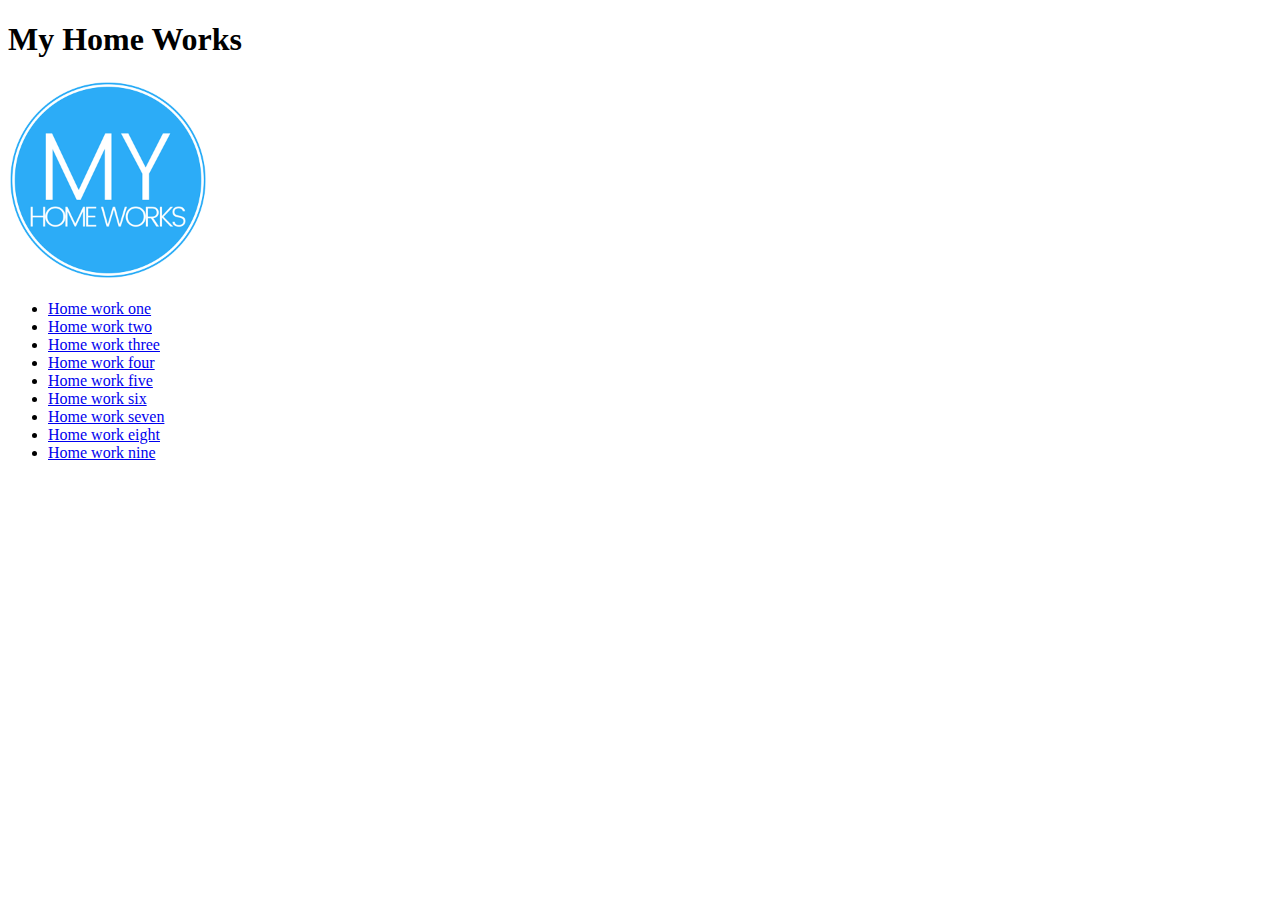
<file: index.html>
<!DOCTYPE html>
<html lang="en">
    <head>
        <meta charset="UTF-8">
        <meta http-equiv="X-UA-Compatible" content="IE=edge">
        <meta name="viewport" content="width=device-width, initial-scale=1.0">
        <title>Document</title>
    </head>
    <body>
        <H1>My Home Works</H1>
        <img width="200" src="./assets/img/HomeWorks.png" alt="MyHomeWork"> <br>
        <ul>
            <li><a href="./HomeWorkOne/index.html">Home work one</a></li>
            <li><a href="./HomeWorkeTwo/index.html">Home work two</a></li>
            <li><a href="./HomeWorkThree/index.html">Home work three</a></li>
            <li><a href="./HomeWorkFour/index.html">Home work four</a></li>
            <li><a href="./HomeWorkFive/index.html">Home work five</a></li>
            <li><a href="./HomeWorkSix/index.html">Home work six</a></li>
            <li><a href="./HomeWorkSeven/index.html">Home work seven</a></li>
            <li><a href="./HomeWorkEight/index.html">Home work eight</a></li>
            <li><a href="./HomeWorkNine/index.html">Home work nine</a></li>

        </ul>
    </body>
</html>
</file>
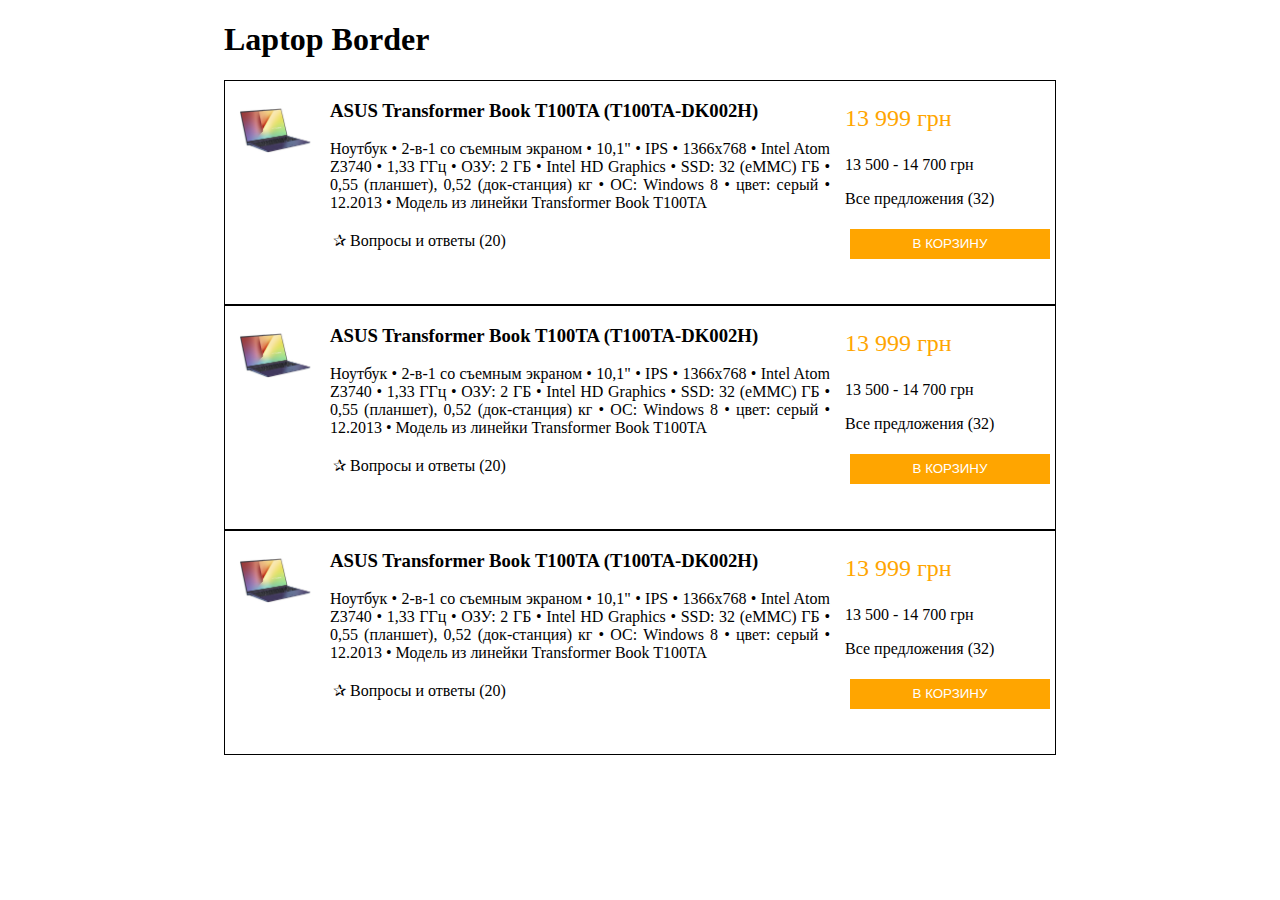
<file: HomeWorkEight/index.html>
<!DOCTYPE html>
<html lang="en">
<head>
    <meta charset="UTF-8">
    <meta http-equiv="X-UA-Compatible" content="IE=edge">
    <meta name="viewport" content="width=device-width, initial-scale=1.0">
    <title>Document</title>
    <link rel="stylesheet" href="./assets/css/style.css">
</head>
<body>

    <header>
        <h1>Laptop Border</h1>
    </header>

    <main>
        <div class="component-container">
            <div class="component">
                <div class="content">
                    <img src="./assets/img/laptop.jpg" alt="">
                </div>
                <div class="content">
                    <h3>ASUS Transformer Book T100TA (T100TA-DK002H)</h3>
                    <p>Ноутбук • 2-в-1 со съемным экраном • 10,1" • IPS • 1366x768 • Intel Atom Z3740 • 1,33 ГГц • ОЗУ: 2 ГБ • Intel HD Graphics • SSD: 32 (eMMC) ГБ • 0,55 (планшет), 0,52 (док-станция) кг • ОС: Windows 8 • цвет: серый • 12.2013 • Модель из линейки Transformer Book T100TA</p>
                    <table>
                        <tr>
                            <td>&#10032; Вопросы и ответы (20)</td>
                            <td><span class="like">&#128077; Добавить в избранное</span></td>
                        </tr>
                    </table>
                </div>
                <div class="content">
                    <p class="price">13 999 грн</p>
                    <p>13 500 - 14 700 грн</p>
                    <p>Все предложения (32)</p>
                    <button class="to-cart" >В КОРЗИНУ</button>
                    <button class="one-click">КУПИТЬ В 1 КЛИК</button>
                </div>
            </div>
            <div class="component">
            <div class="content">
                <img src="./assets/img/laptop.jpg" alt="">
            </div>
            <div class="content">
                <h3>ASUS Transformer Book T100TA (T100TA-DK002H)</h3>
                <p>Ноутбук • 2-в-1 со съемным экраном • 10,1" • IPS • 1366x768 • Intel Atom Z3740 • 1,33 ГГц • ОЗУ: 2 ГБ • Intel HD Graphics • SSD: 32 (eMMC) ГБ • 0,55 (планшет), 0,52 (док-станция) кг • ОС: Windows 8 • цвет: серый • 12.2013 • Модель из линейки Transformer Book T100TA</p>
                <table>
                    <tr>
                        <td>&#10032; Вопросы и ответы (20)</td>
                        <td><span class="like">&#128077; Добавить в избранное</span></td>
                    </tr>
                </table>
            </div>

            <div class="content">
                <p class="price">13 999 грн</p>
                <p>13 500 - 14 700 грн</p>
                <p>Все предложения (32)</p>
                <button class="to-cart" >В КОРЗИНУ</button>
                <button class="one-click">КУПИТЬ В 1 КЛИК</button>
            </div>

        </div>
            <div class="component">
                <div class="content">
                    <img src="./assets/img/laptop.jpg" alt="">
                </div>
            <div class="content">
                <h3>ASUS Transformer Book T100TA (T100TA-DK002H)</h3>
                <p>Ноутбук • 2-в-1 со съемным экраном • 10,1" • IPS • 1366x768 • Intel Atom Z3740 • 1,33 ГГц • ОЗУ: 2 ГБ • Intel HD Graphics • SSD: 32 (eMMC) ГБ • 0,55 (планшет), 0,52 (док-станция) кг • ОС: Windows 8 • цвет: серый • 12.2013 • Модель из линейки Transformer Book T100TA</p>
                <table>
                    <tr>
                        <td>&#10032; Вопросы и ответы (20)</td>
                        <td><span class="like">&#128077; Добавить в избранное</span></td>
                    </tr>
                </table>
            </div>

            <div class="content">
                <p class="price">13 999 грн</p>
                <p>13 500 - 14 700 грн</p>
                <p>Все предложения (32)</p>
                <button class="to-cart" >В КОРЗИНУ</button>
                <button class="one-click">КУПИТЬ В 1 КЛИК</button>
            </div>

        </div>
    </main>
</body>
</html>
</file>
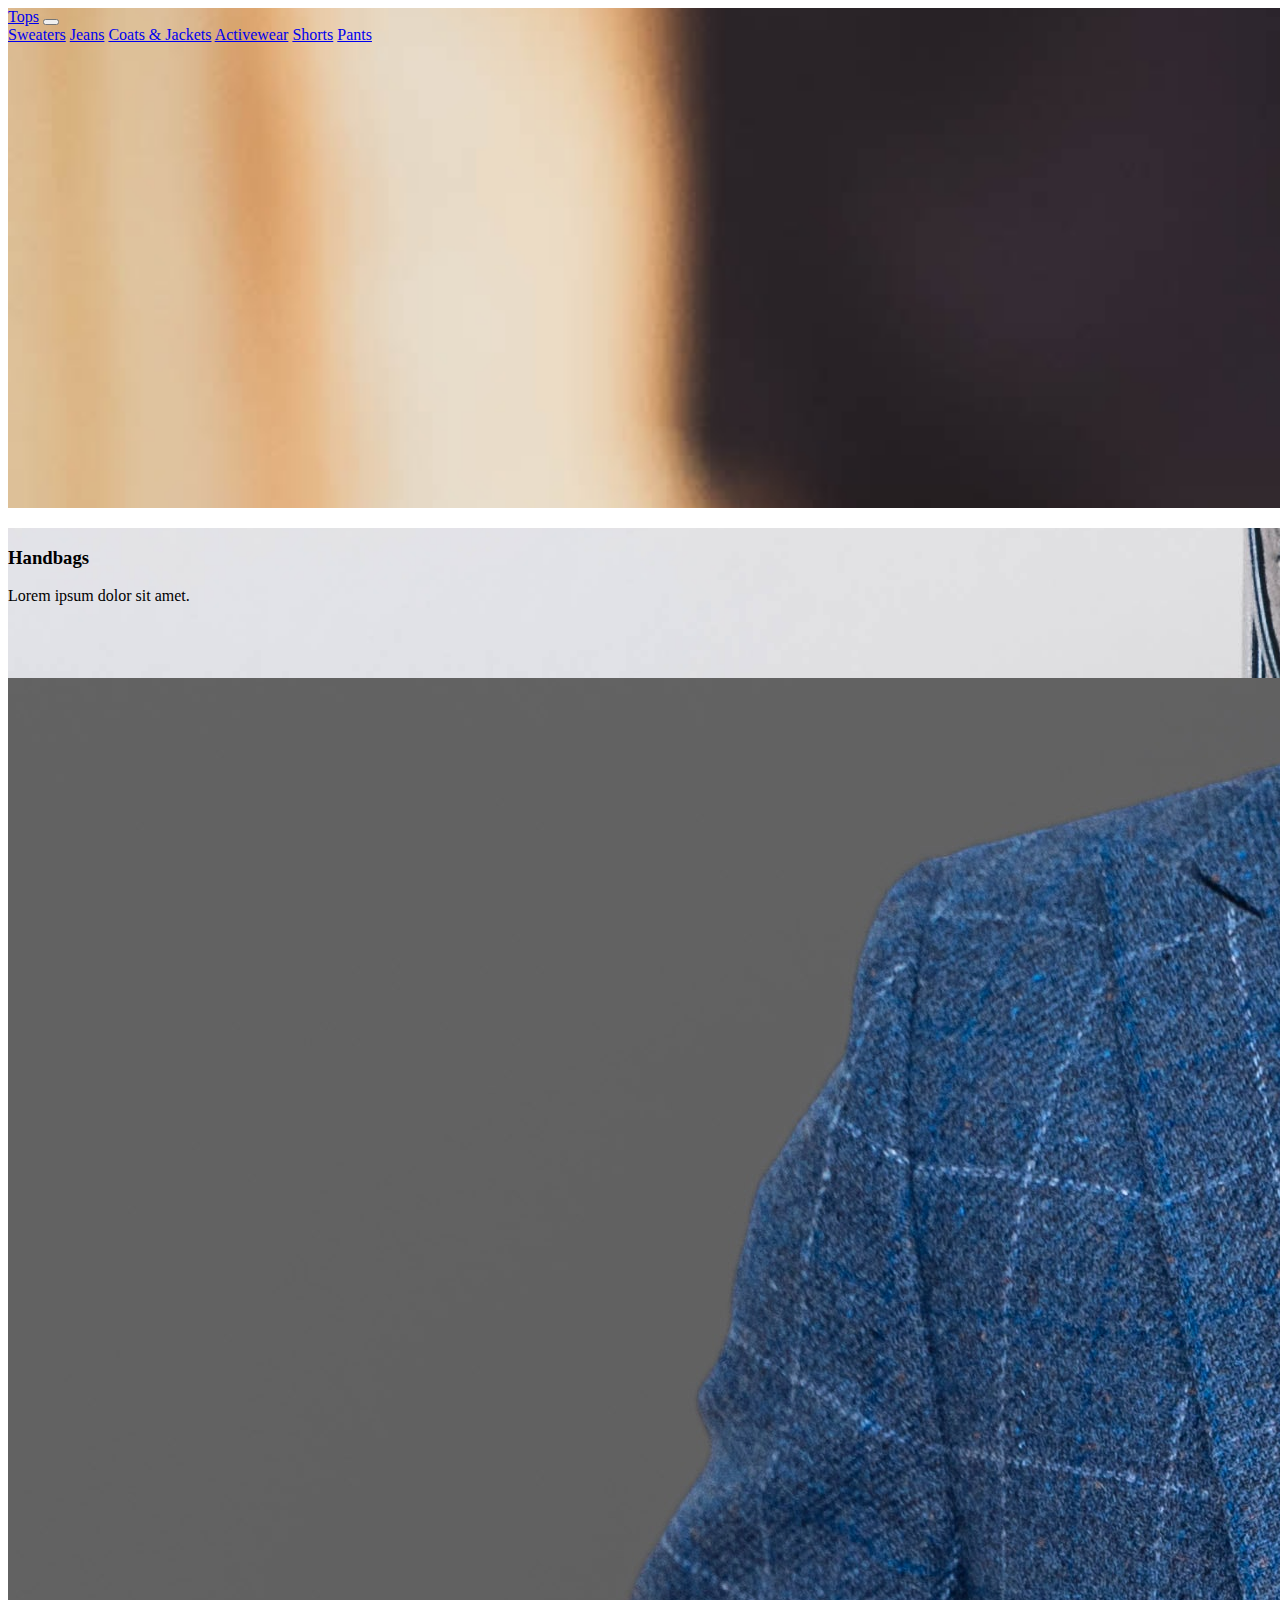
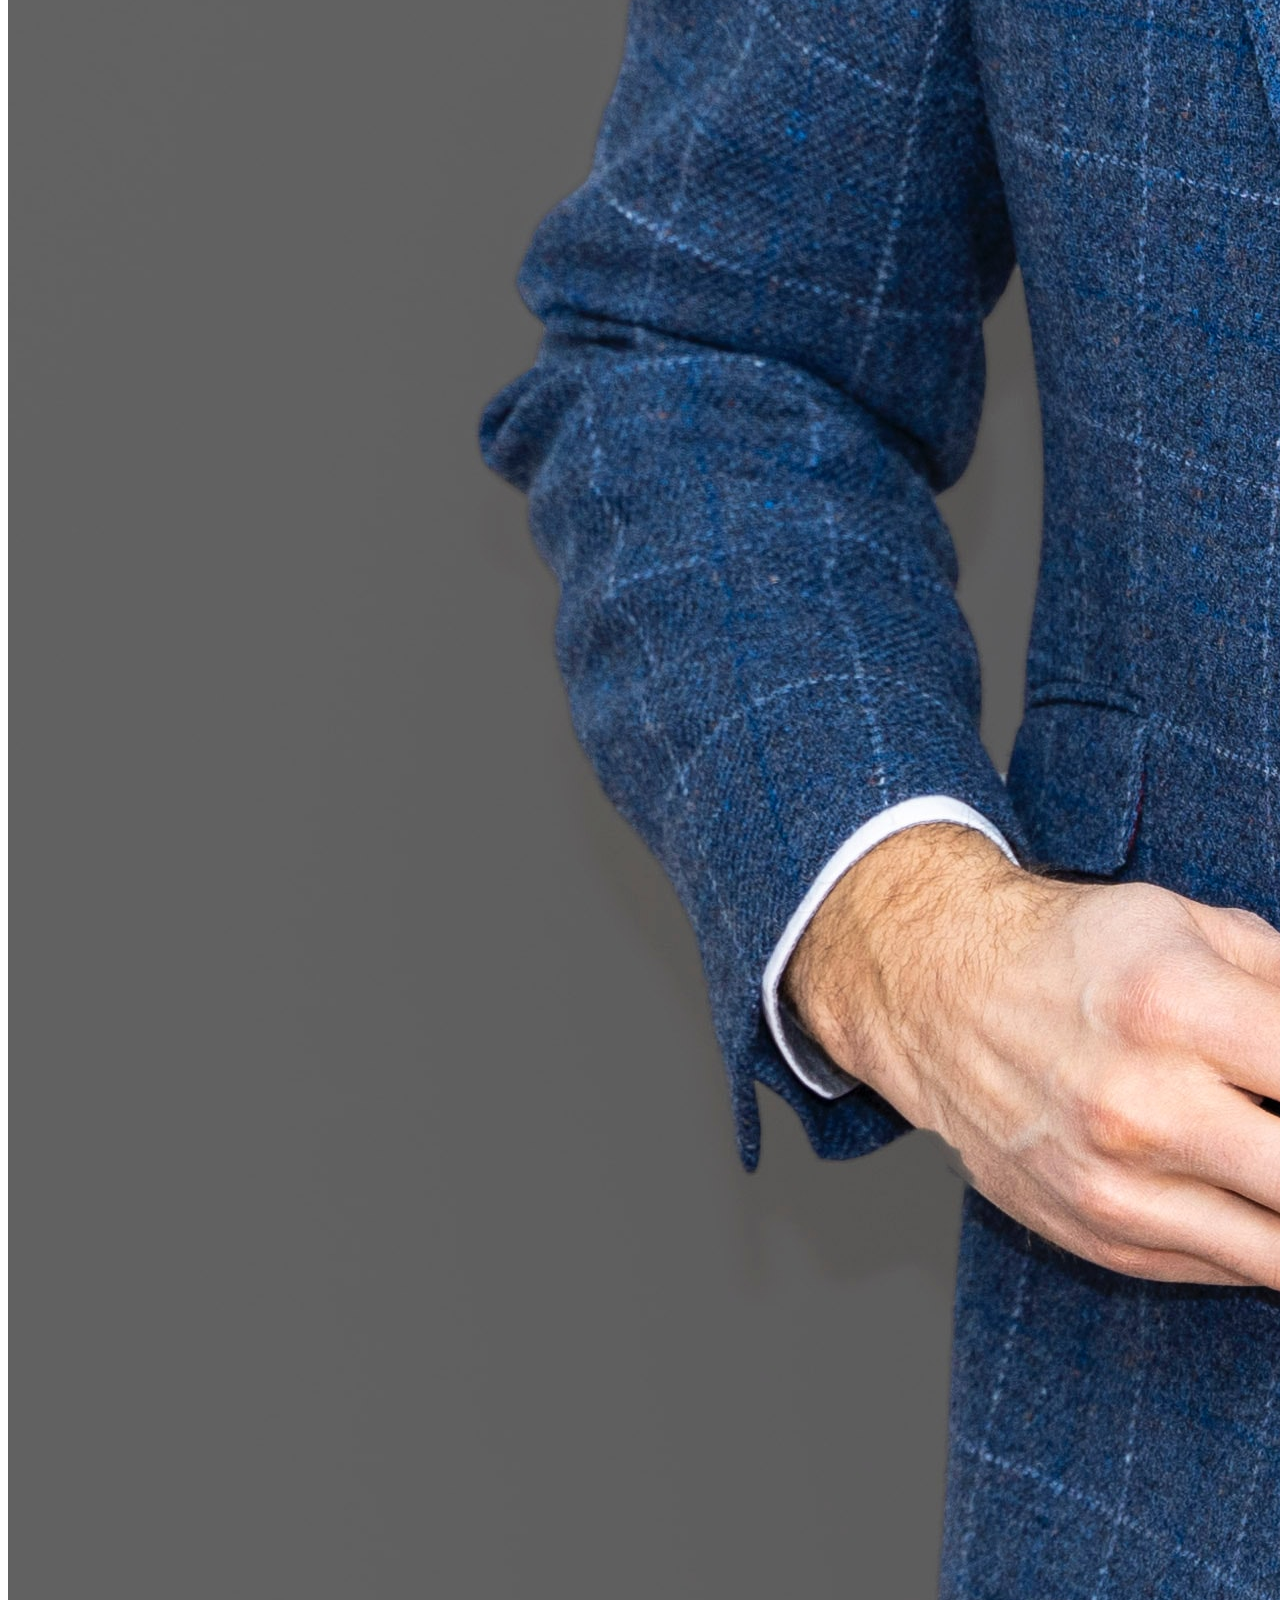
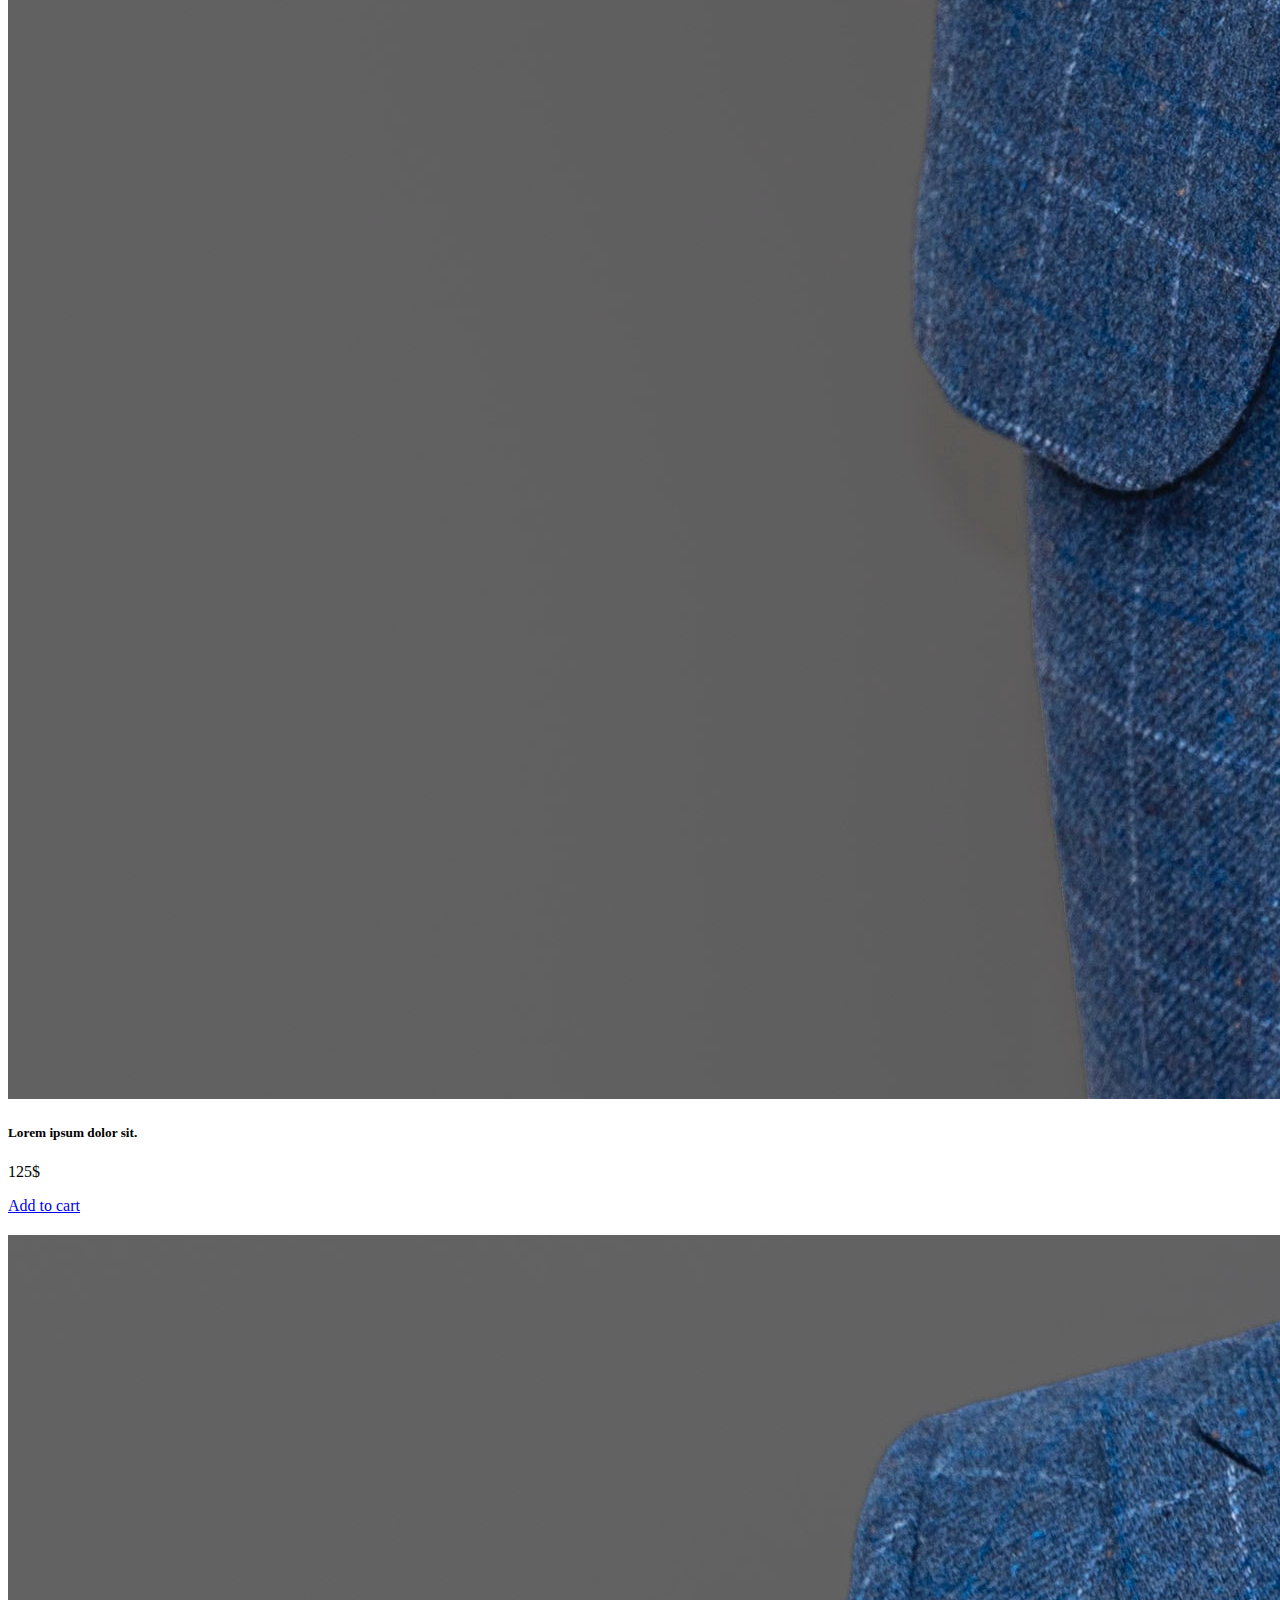
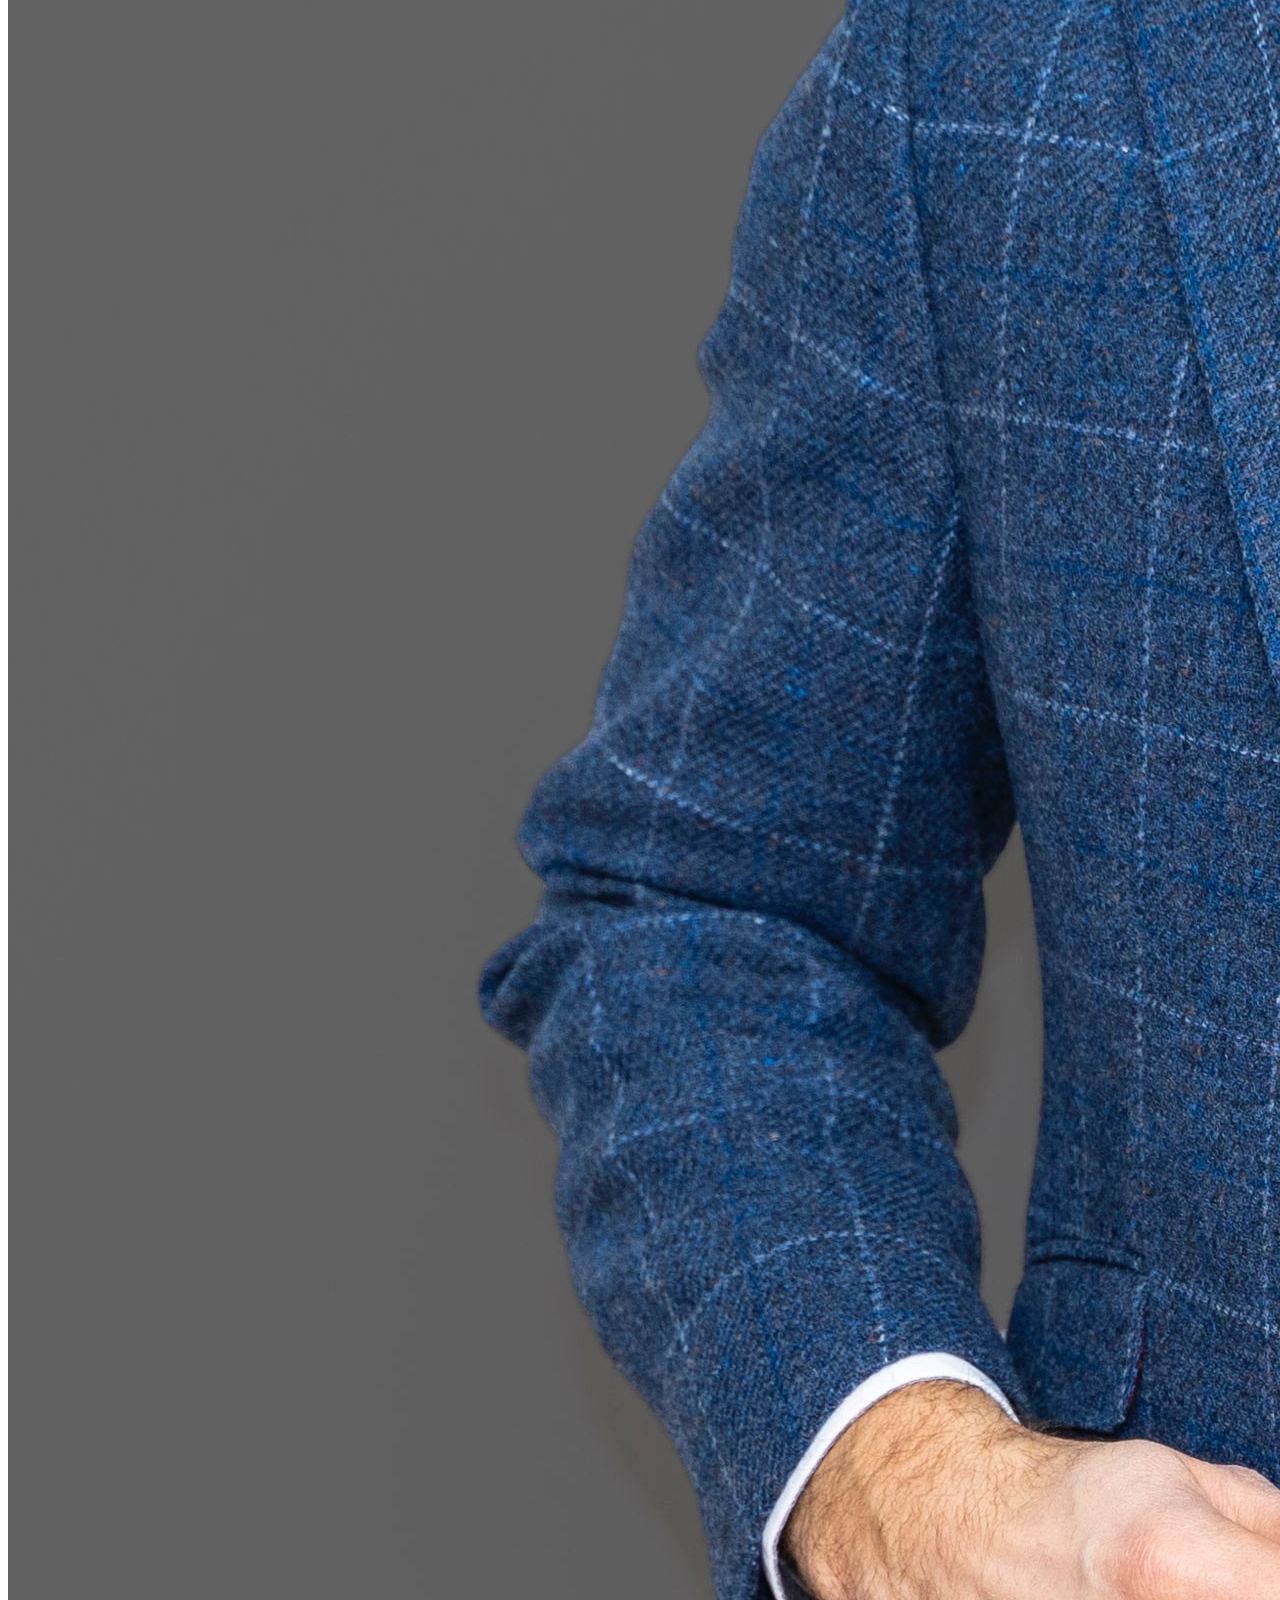
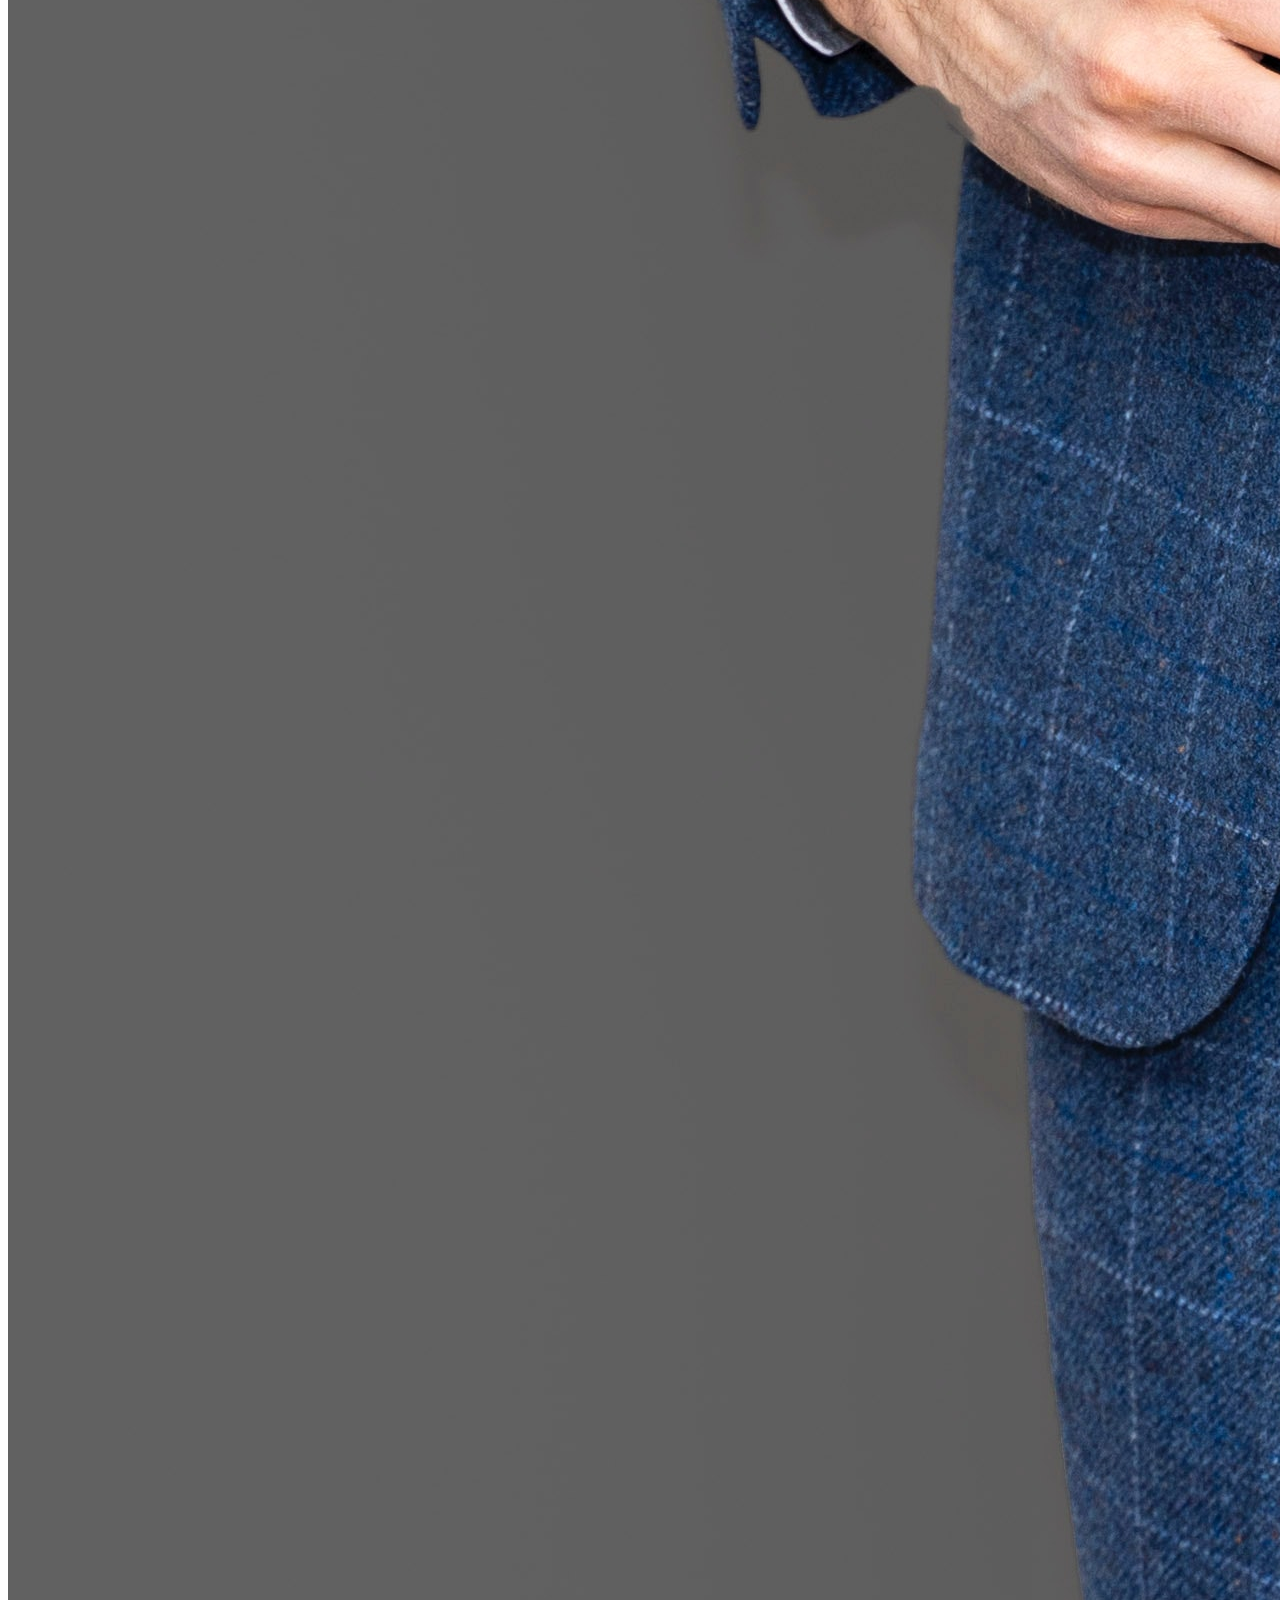
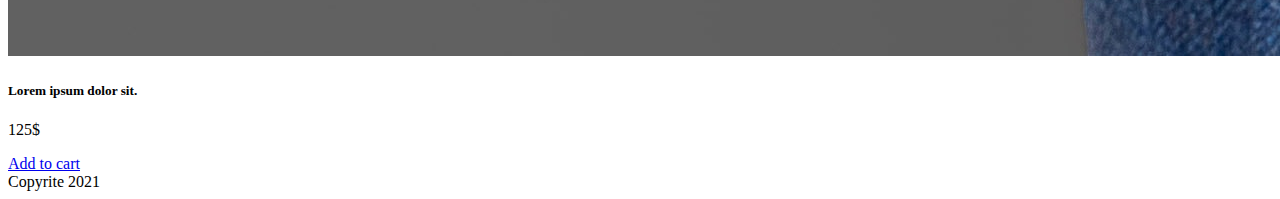
<file: HomeWorkEleven/index.html>
<!DOCTYPE html>
<html lang="en">
<head>
    <meta charset="UTF-8">
    <meta http-equiv="X-UA-Compatible" content="IE=edge">
    <meta name="viewport" content="width=device-width, initial-scale=1.0">
    <title>Document</title>
    <link href="https://cdn.jsdelivr.net/npm/bootstrap@5.0.2/dist/css/bootstrap.min.css" rel="stylesheet" integrity="sha384-EVSTQN3/azprG1Anm3QDgpJLIm9Nao0Yz1ztcQTwFspd3yD65VohhpuuCOmLASjC" crossorigin="anonymous">
    <link rel="stylesheet" href="./assets/css/style.css">
</head>
<body class="container min-vh-100">

    <header>

        <div class="main plate mt-3">
            <nav class="navbar navbar-expand-lg navbar-light bg-dark">
                <div class="container-fluid">
                    <a class="navbar-brand text-light" href="#">Tops</a>
                    <button class="navbar-toggler" type="button" data-bs-toggle="collapse" data-bs-target="#navbarNavAltMarkup" aria-controls="navbarNavAltMarkup" aria-expanded="false" aria-label="Toggle navigation">
                    <span class="navbar-toggler-icon"></span>
                    </button>
                    <div class="collapse navbar-collapse" id="navbarNavAltMarkup">
                        <div class="navbar-nav">
                            <a class="nav-link active text-secondary" aria-current="page" href="#">Sweaters</a>
                            <a class="nav-link text-secondary" href="#">Jeans</a>
                            <a class="nav-link text-secondary" href="#">Coats & Jackets</a>
                            <a class="nav-link text-secondary" href="#">Activewear</a>
                            <a class="nav-link text-secondary" href="#">Shorts</a>
                            <a class="nav-link text-secondary" href="#">Pants</a>

                        </div>
                    </div>
                </div>
          </nav>
        </div>
        <div class="handbags plate p-3">
            
            <h3 class="text-light mt-5">Handbags</h3>

            <p>Lorem ipsum dolor sit amet.</p>

        </div>
        <div class="watch plate p-3">

            <h3 class="text-light mt-5">Watch</h3>

            <p>Lorem ipsum dolor sit amet.</p>
        
        </div>
        <div class="shoes plate p-3 ">
            
            <h3 class="text-light mt-5">Shoes</h3>

            <p>Lorem ipsum dolor sit amet.</p>
        
        </div>

    </header>

    <main>
       <div class="component-container mt-5">

            <div class="component shadow text-center">
                <div class="card">
                    <img src="./assets/img/suit.jpg" class="card-img-top" alt="suit">
                    <div class="card-body">
                        <h5 class="card-title">Lorem ipsum dolor sit. </h5>
                        <p class="card-text">
                            <span class="text-danger fs-5 ">125$</span>
                         </p>
                        <a href="#" class="btn btn-dark">Add to cart</a>
                    </div>
                </div>
            </div>

            <div class="component shadow text-center">
                <div class="card">
                    <img src="./assets/img/suit.jpg" class="card-img-top" alt="suit">
                    <div class="card-body">
                        <h5 class="card-title">Lorem ipsum dolor sit. </h5>
                        <p class="card-text">
                            <span class="text-danger fs-5 ">125$</span>
                         </p>
                        <a href="#" class="btn btn-dark">Add to cart</a>
                    </div>
                </div>
            </div>

            <div class="component shadow text-center">
                <div class="card">
                    <img src="./assets/img/suit.jpg" class="card-img-top" alt="suit">
                    <div class="card-body">
                        <h5 class="card-title">Lorem ipsum dolor sit. </h5>
                        <p class="card-text">
                            <span class="text-danger fs-5 ">125$</span>
                         </p>
                        <a href="#" class="btn btn-dark">Add to cart</a>
                    </div>
                </div>
            </div>

            <div class="component shadow text-center">
                <div class="card">
                    <img src="./assets/img/suit.jpg" class="card-img-top" alt="suit">
                    <div class="card-body">
                        <h5 class="card-title">Lorem ipsum dolor sit. </h5>
                        <p class="card-text">
                            <span class="text-danger fs-5 ">125$</span>
                         </p>
                        <a href="#" class="btn btn-dark">Add to cart</a>
                    </div>
                </div>
            </div>

            <div class="component shadow text-center">
                <div class="card">
                    <img src="./assets/img/suit.jpg" class="card-img-top" alt="suit">
                    <div class="card-body">
                        <h5 class="card-title">Lorem ipsum dolor sit. </h5>
                        <p class="card-text">
                            <span class="text-danger fs-5 ">125$</span>
                         </p>
                        <a href="#" class="btn btn-dark">Add to cart</a>
                    </div>
                </div>
            </div>

            <div class="component shadow text-center">
                <div class="card">
                    <img src="./assets/img/suit.jpg" class="card-img-top" alt="suit">
                    <div class="card-body">
                        <h5 class="card-title">Lorem ipsum dolor sit. </h5>
                        <p class="card-text">
                            <span class="text-danger fs-5 ">125$</span>
                         </p>
                        <a href="#" class="btn btn-dark">Add to cart</a>
                    </div>
                </div>
            </div>

            <div class="component shadow text-center">
                <div class="card">
                    <img src="./assets/img/suit.jpg" class="card-img-top" alt="suit">
                    <div class="card-body">
                        <h5 class="card-title">Lorem ipsum dolor sit. </h5>
                        <p class="card-text">
                            <span class="text-danger fs-5 ">125$</span>
                         </p>
                        <a href="#" class="btn btn-dark">Add to cart</a>
                    </div>
                </div>
            </div>

            <div class="component shadow text-center">
                <div class="card">
                    <img src="./assets/img/suit.jpg" class="card-img-top" alt="suit">
                    <div class="card-body">
                        <h5 class="card-title">Lorem ipsum dolor sit. </h5>
                        <p class="card-text">
                            <span class="text-danger fs-5 ">125$</span>
                         </p>
                        <a href="#" class="btn btn-dark">Add to cart</a>
                    </div>
                </div>
            </div>

       </div>
    </main>

    <footer class="text-center">Copyrite 2021</footer>

</body>
</html>
</file>
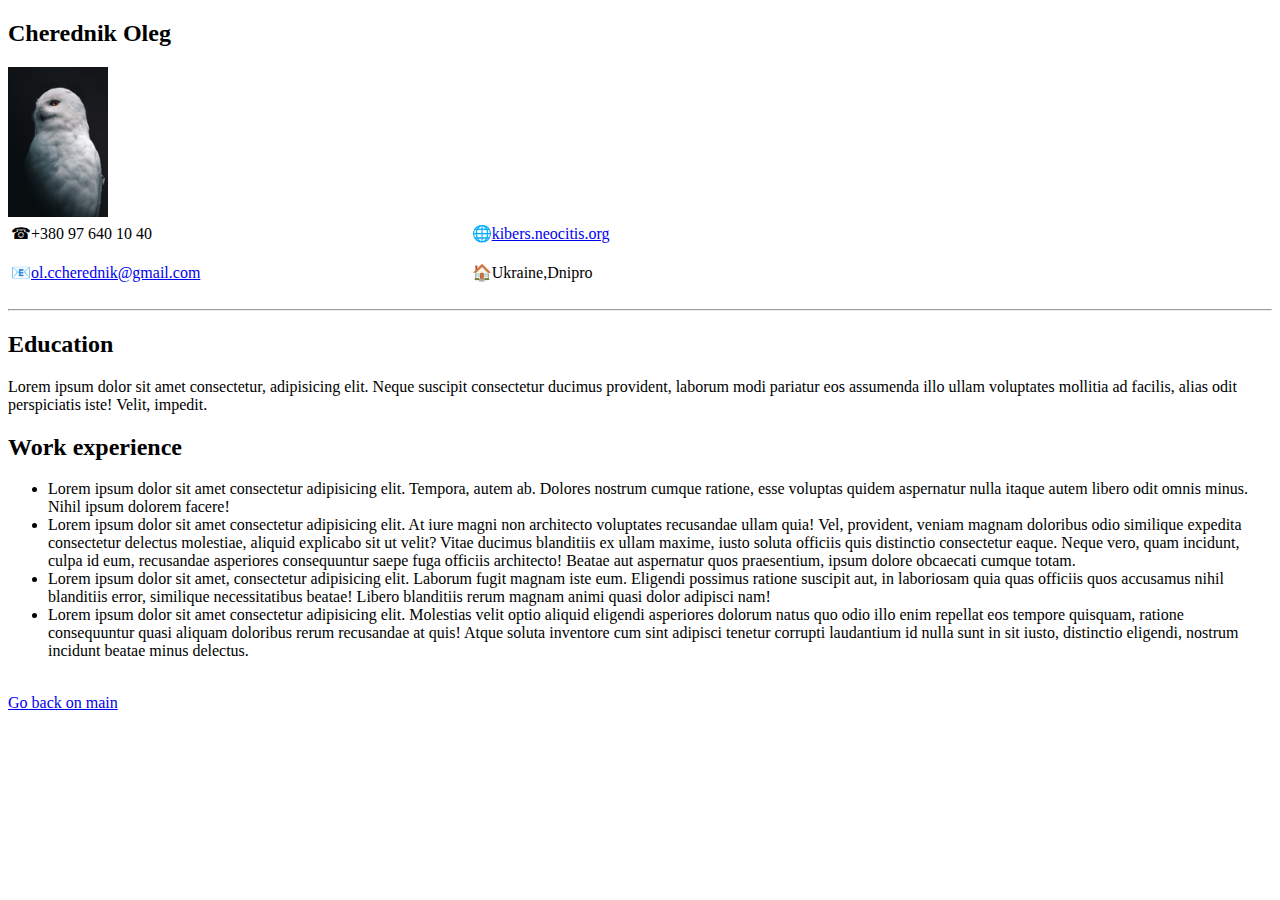
<file: HomeWorkeTwo/index.html>
<!DOCTYPE html>
<html lang="en">
<head>
    <meta charset="UTF-8">
    <meta http-equiv="X-UA-Compatible" content="IE=edge">
    <meta name="viewport" content="width=device-width, initial-scale=1.0">
    <title>Document</title>
</head>
<body>
    
    <H2>Cherednik Oleg</H2>

    <img width="100" src="./assets/img/icon.jpg" alt="Сова"> <br>

    <table width="800">
        <tr>
            <td><span>&#9742;</span>+380 97 640 10 40</td> 
            <td><span>&#127760;</span><a href="https://kibers.neocities.org/">kibers.neocitis.org</a></td>
        </tr>
        <tr>
            <td><p><span>&#128231;</span><a href="ol.ccherednik@gmail.com">ol.ccherednik@gmail.com</a></p></td>
            <td><p><span>&#127968;</span>Ukraine,Dnipro</p></td>
        </tr>
    </table>

    <hr>

    <H2>Education</H2>

    <p>Lorem ipsum dolor sit amet consectetur, adipisicing elit. Neque suscipit consectetur ducimus provident, laborum modi pariatur eos assumenda illo ullam voluptates mollitia ad facilis, alias odit perspiciatis iste! Velit, impedit.</p>

    <H2>Work experience</H2>

    <ul>
        <li>Lorem ipsum dolor sit amet consectetur adipisicing elit. Tempora, autem ab. Dolores nostrum cumque ratione, esse voluptas quidem aspernatur nulla itaque autem libero odit omnis minus. Nihil ipsum dolorem facere!</li>
        <li>Lorem ipsum dolor sit amet consectetur adipisicing elit. At iure magni non architecto voluptates recusandae ullam quia! Vel, provident, veniam magnam doloribus odio similique expedita consectetur delectus molestiae, aliquid explicabo sit ut velit? Vitae ducimus blanditiis ex ullam maxime, iusto soluta officiis quis distinctio consectetur eaque. Neque vero, quam incidunt, culpa id eum, recusandae asperiores consequuntur saepe fuga officiis architecto! Beatae aut aspernatur quos praesentium, ipsum dolore obcaecati cumque totam.</li>
        <li>Lorem ipsum dolor sit amet, consectetur adipisicing elit. Laborum fugit magnam iste eum. Eligendi possimus ratione suscipit aut, in laboriosam quia quas officiis quos accusamus nihil blanditiis error, similique necessitatibus beatae! Libero blanditiis rerum magnam animi quasi dolor adipisci nam!</li>
        <li>Lorem ipsum dolor sit amet consectetur adipisicing elit. Molestias velit optio aliquid eligendi asperiores dolorum natus quo odio illo enim repellat eos tempore quisquam, ratione consequuntur quasi aliquam doloribus rerum recusandae at quis! Atque soluta inventore cum sint adipisci tenetur corrupti laudantium id nulla sunt in sit iusto, distinctio eligendi, nostrum incidunt beatae minus delectus.</li>
    </ul> <br>

    <a href="../index.html">Go back on main</a>

</body>
</html>
</file>
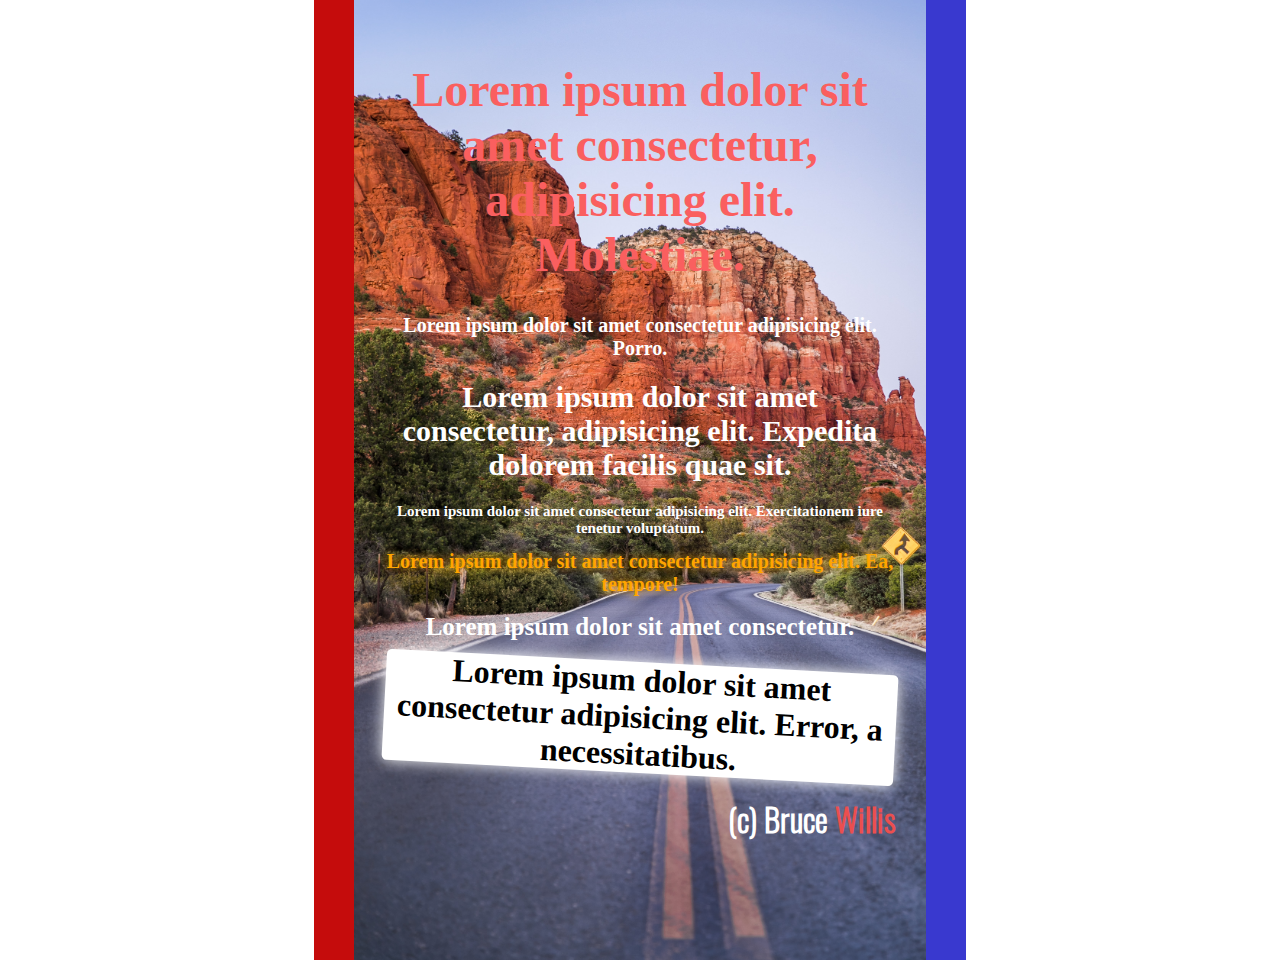
<file: HomeWorkFive/index.html>
<!DOCTYPE html>
<html lang="en">
<head>
    <meta charset="UTF-8">
    <meta http-equiv="X-UA-Compatible" content="IE=edge">
    <meta name="viewport" content="width=device-width, initial-scale=1.0">
    <title>Document</title>
    <link rel="stylesheet" href="./assets/css/style.css">
</head>
<body>
    <section class="container">

        <article>

            <h1 class="first">Lorem ipsum dolor sit amet consectetur, adipisicing elit. Molestiae.</h1>
            <h1 class="second">Lorem ipsum dolor sit amet consectetur adipisicing elit. Porro.</h1>
            <h1 class="third">Lorem ipsum dolor sit amet consectetur, adipisicing elit. Expedita dolorem facilis quae sit.</h1>
            <h1 class="fourth">Lorem ipsum dolor sit amet consectetur adipisicing elit. Exercitationem iure tenetur voluptatum.</h1>
            <h1 class="fiveth">Lorem ipsum dolor sit amet consectetur adipisicing elit. Ea, tempore!</h1>
            <h1 class="sixth">Lorem ipsum dolor sit amet consectetur.</h1>
            <h1 class="seventh">Lorem ipsum dolor sit amet consectetur adipisicing elit. Error, a necessitatibus.</h1>
            <h1 class="eighth">(c) Bruce <span>Willis</span></h1>

        </article>

    </section>   
</body>
</html>
</file>
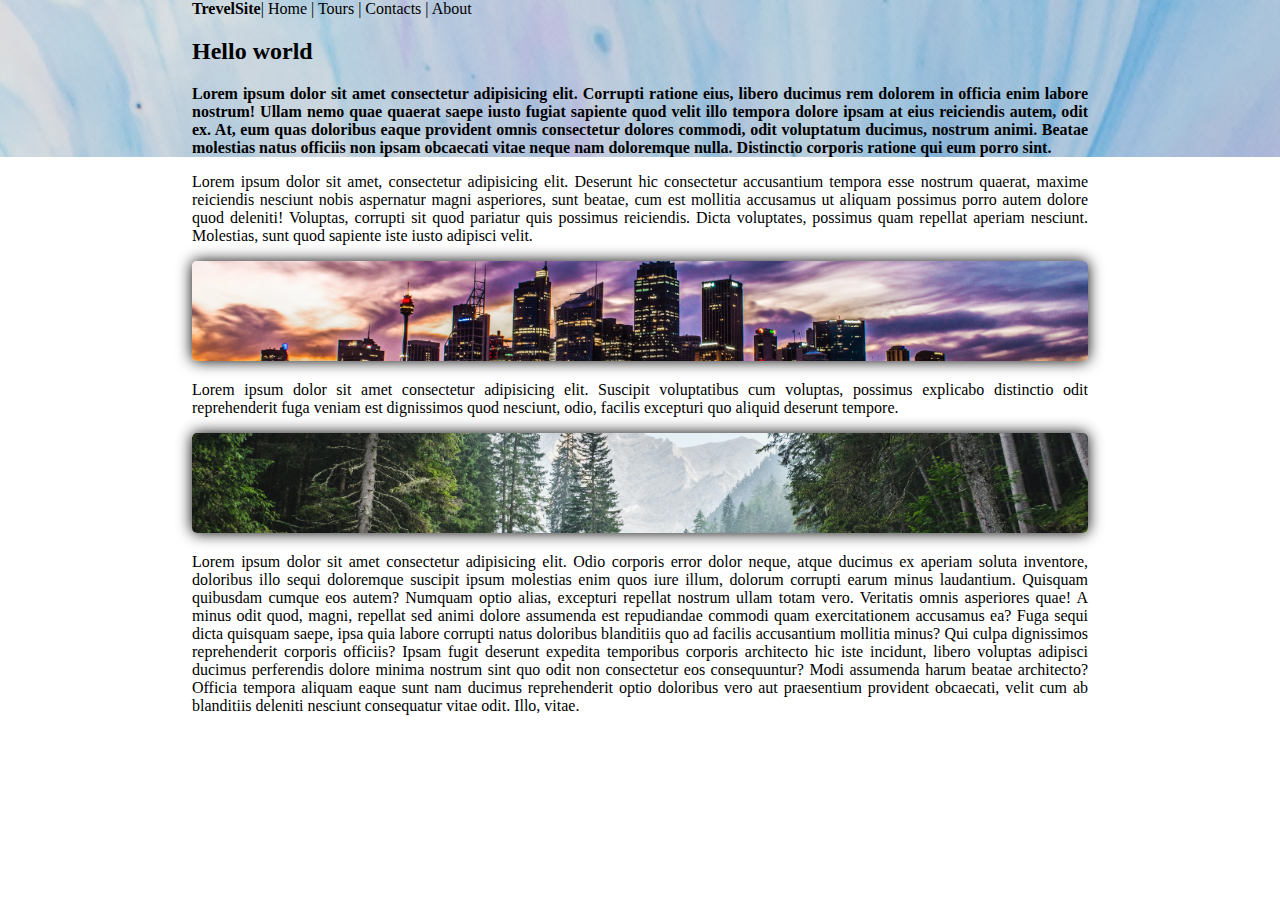
<file: HomeWorkFour/index.html>
<!DOCTYPE html>
<html lang="en">
<head>
    <meta charset="UTF-8">
    <meta http-equiv="X-UA-Compatible" content="IE=edge">
    <meta name="viewport" content="width=device-width, initial-scale=1.0">
    <title>Document</title>
    <link rel="stylesheet" href="./assets/css/style.css">
</head>
<body>
    
    <section class="header">
        <article>

            <b>TrevelSite</b>| Home | Tours | Contacts | About

            <h2>Hello world</h2>

             <p><b>Lorem ipsum dolor sit amet consectetur adipisicing elit. Corrupti ratione eius, libero ducimus rem dolorem in officia enim labore nostrum! Ullam nemo quae quaerat saepe iusto fugiat sapiente quod velit illo tempora dolore ipsam at eius reiciendis autem, odit ex. At, eum quas doloribus eaque provident omnis consectetur dolores commodi, odit voluptatum ducimus, nostrum animi. Beatae molestias natus officiis non ipsam obcaecati vitae neque nam doloremque nulla. Distinctio corporis ratione qui eum porro sint.</b></p>

        </article>

    </section>
    
    <section class="container">

        <p>Lorem ipsum dolor sit amet, consectetur adipisicing elit. Deserunt hic consectetur accusantium tempora esse nostrum quaerat, maxime reiciendis nesciunt nobis aspernatur magni asperiores, sunt beatae, cum est mollitia accusamus ut aliquam possimus porro autem dolore quod deleniti! Voluptas, corrupti sit quod pariatur quis possimus reiciendis. Dicta voluptates, possimus quam repellat aperiam nesciunt. Molestias, sunt quod sapiente iste iusto adipisci velit.</p>

        <img class="picture" src="./assets/img/cities.jpg" alt="cities">

        <p>Lorem ipsum dolor sit amet consectetur adipisicing elit. Suscipit voluptatibus cum voluptas, possimus explicabo distinctio odit reprehenderit fuga veniam est dignissimos quod nesciunt, odio, facilis excepturi quo aliquid deserunt tempore.</p>

        <img class="picture" src="./assets/img/forest.jpg" alt="forest">

        <p>Lorem ipsum dolor sit amet consectetur adipisicing elit. Odio corporis error dolor neque, atque ducimus ex aperiam soluta inventore, doloribus illo sequi doloremque suscipit ipsum molestias enim quos iure illum, dolorum corrupti earum minus laudantium. Quisquam quibusdam cumque eos autem? Numquam optio alias, excepturi repellat nostrum ullam totam vero. Veritatis omnis asperiores quae! A minus odit quod, magni, repellat sed animi dolore assumenda est repudiandae commodi quam exercitationem accusamus ea? Fuga sequi dicta quisquam saepe, ipsa quia labore corrupti natus doloribus blanditiis quo ad facilis accusantium mollitia minus? Qui culpa dignissimos reprehenderit corporis officiis? Ipsam fugit deserunt expedita temporibus corporis architecto hic iste incidunt, libero voluptas adipisci ducimus perferendis dolore minima nostrum sint quo odit non consectetur eos consequuntur? Modi assumenda harum beatae architecto? Officia tempora aliquam eaque sunt nam ducimus reprehenderit optio doloribus vero aut praesentium provident obcaecati, velit cum ab blanditiis deleniti nesciunt consequatur vitae odit. Illo, vitae.</p>


    </section>
</body>
</html>
</file>
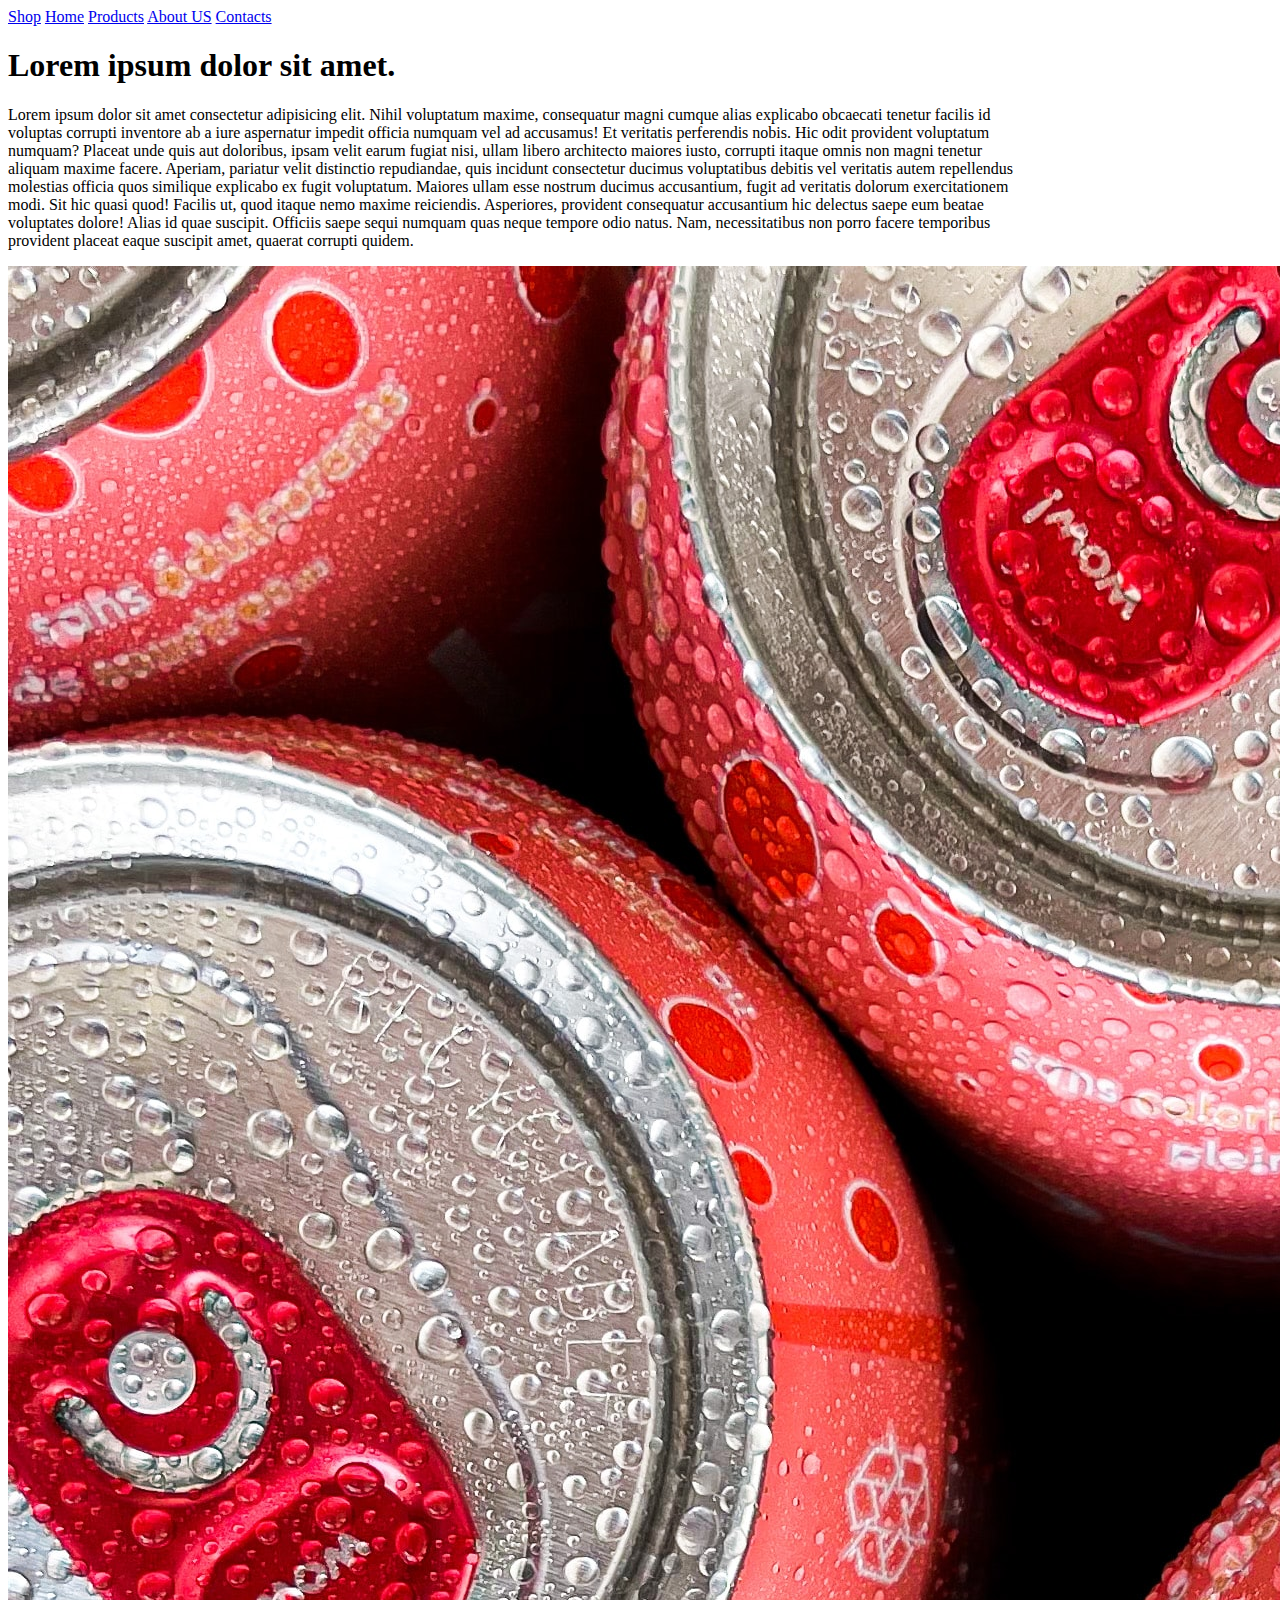
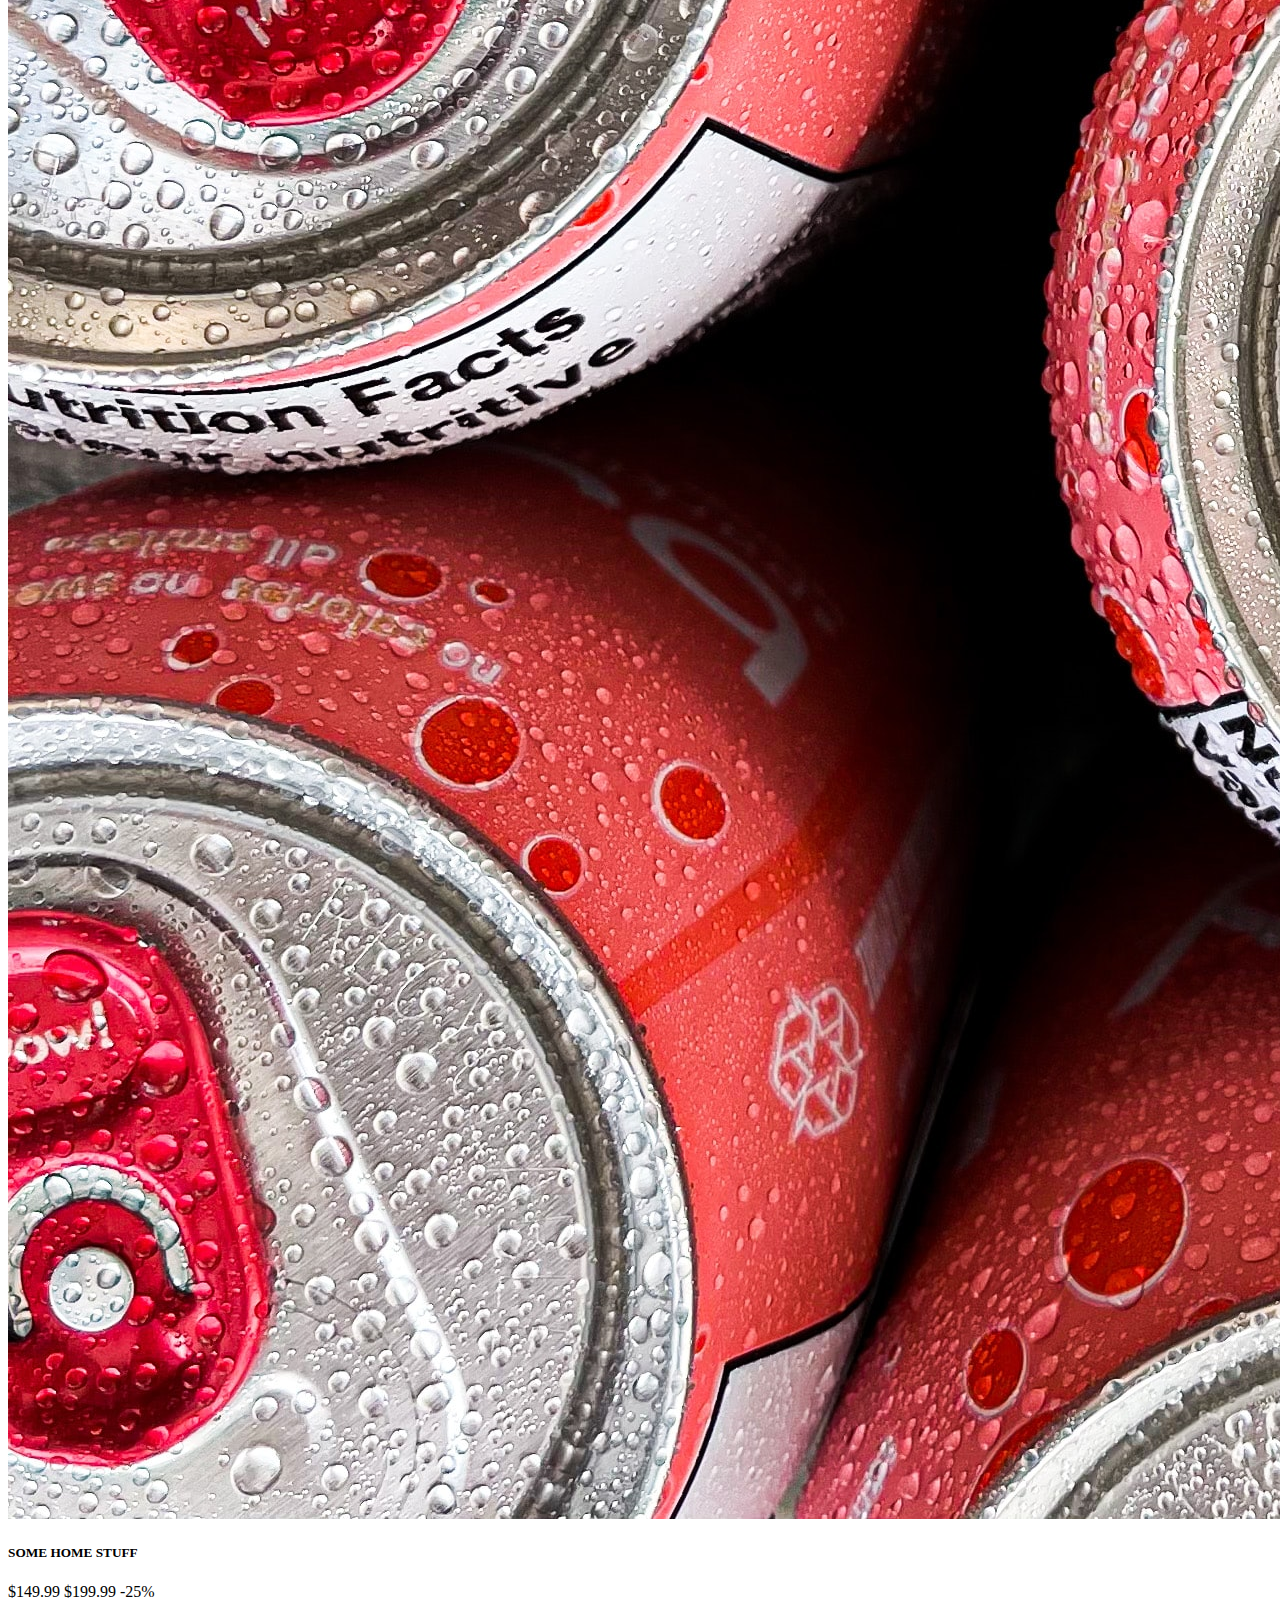
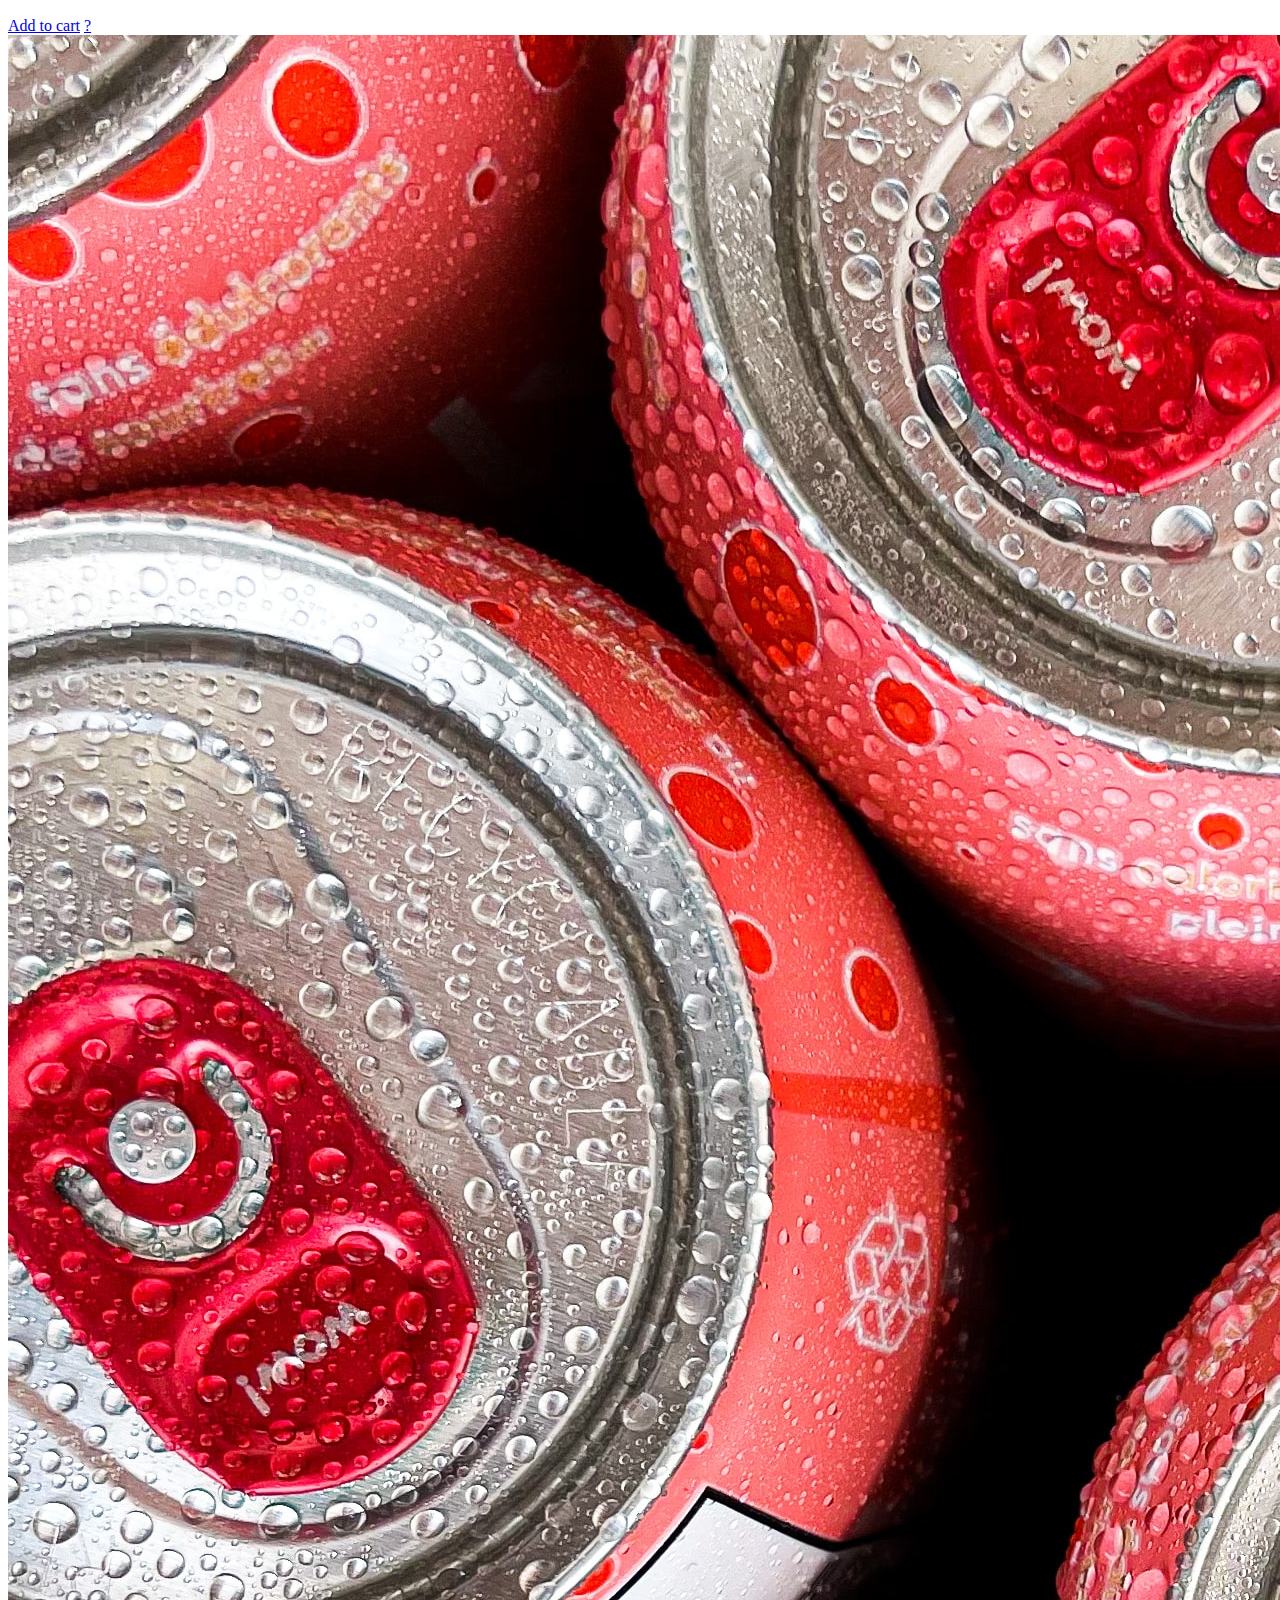
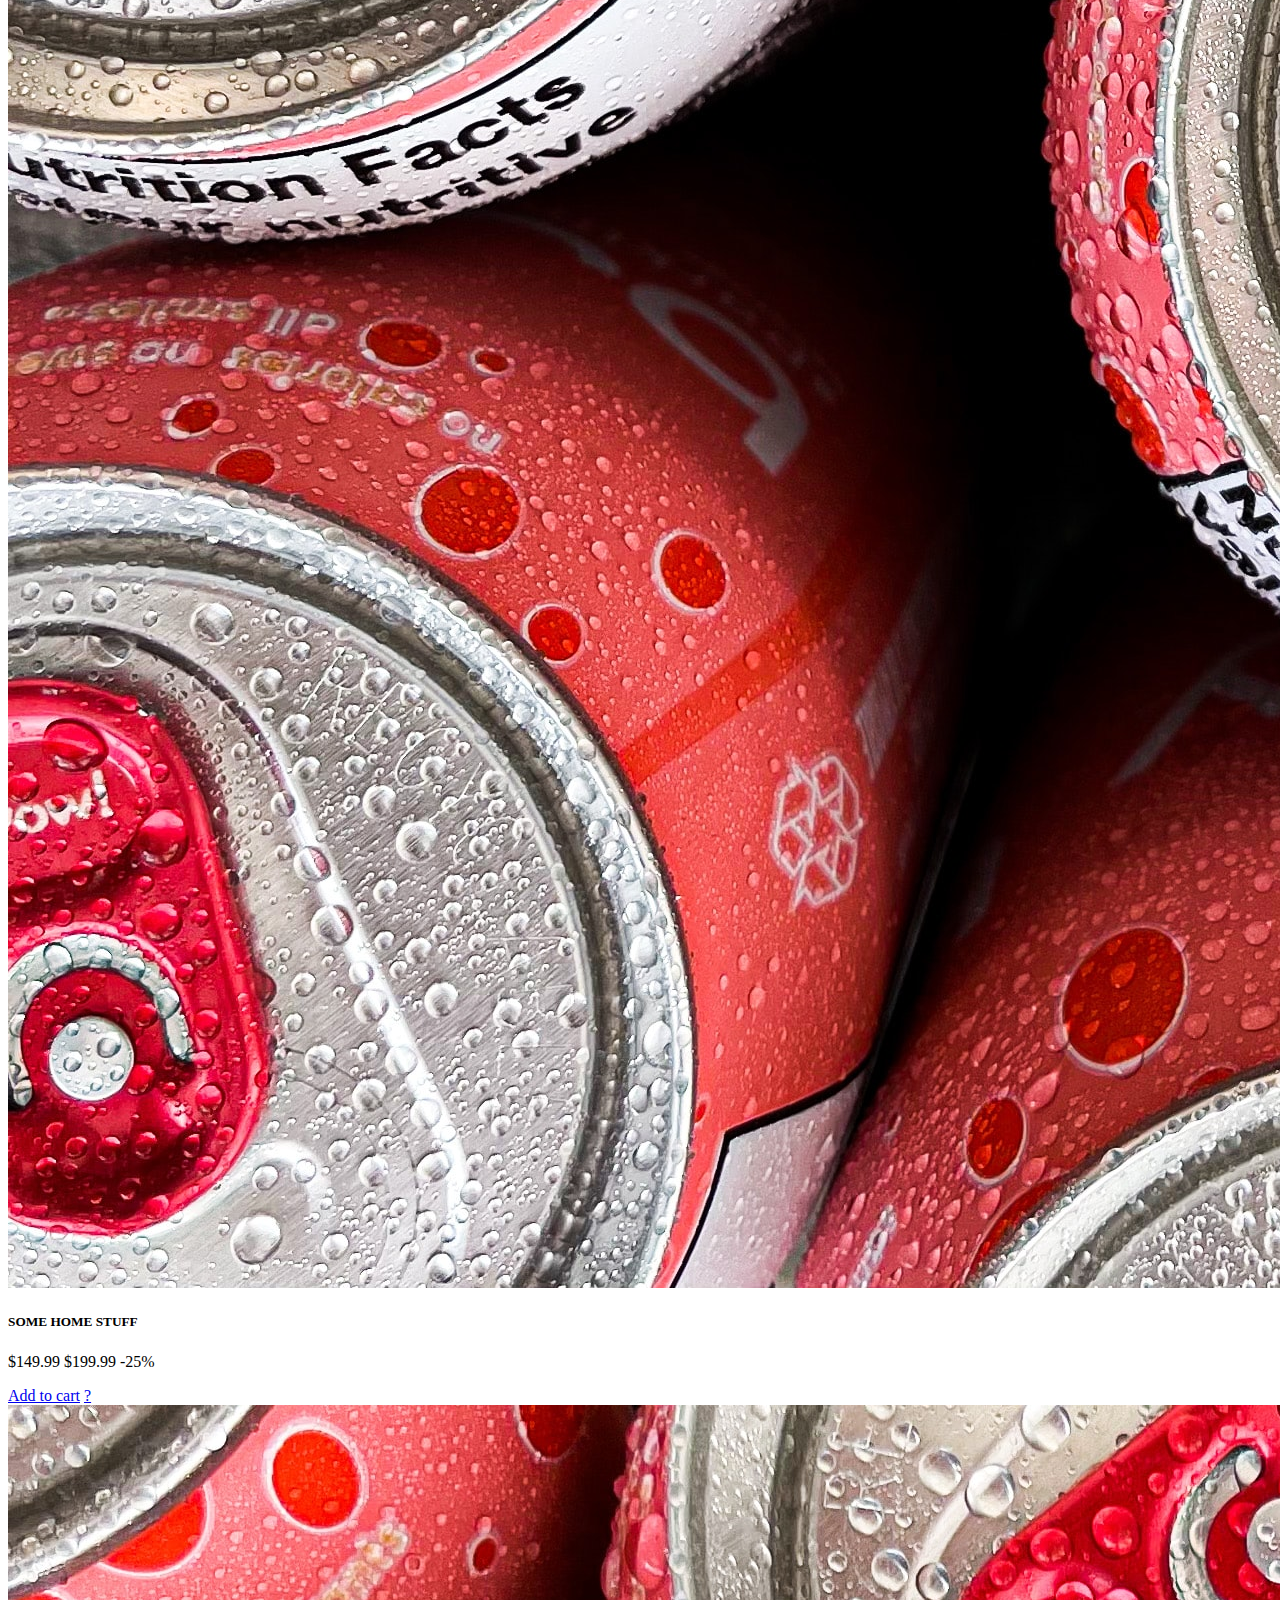
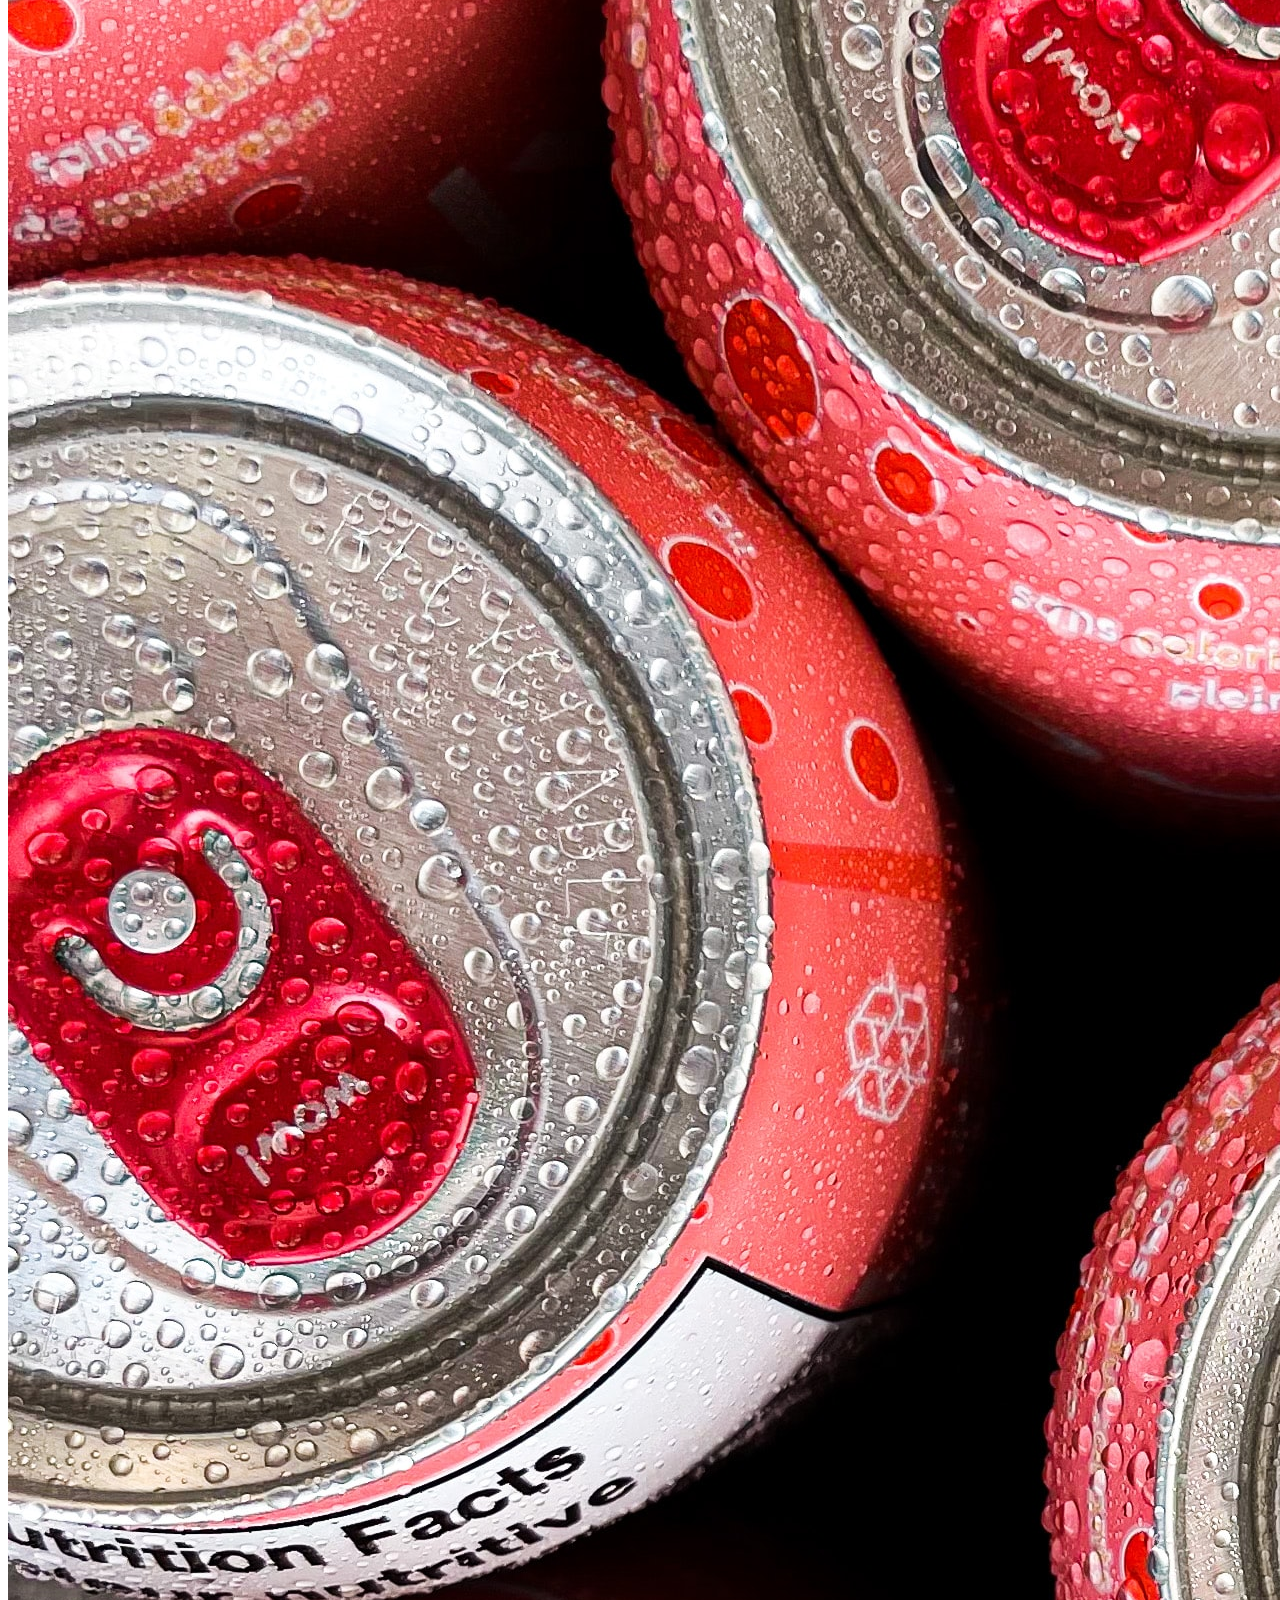
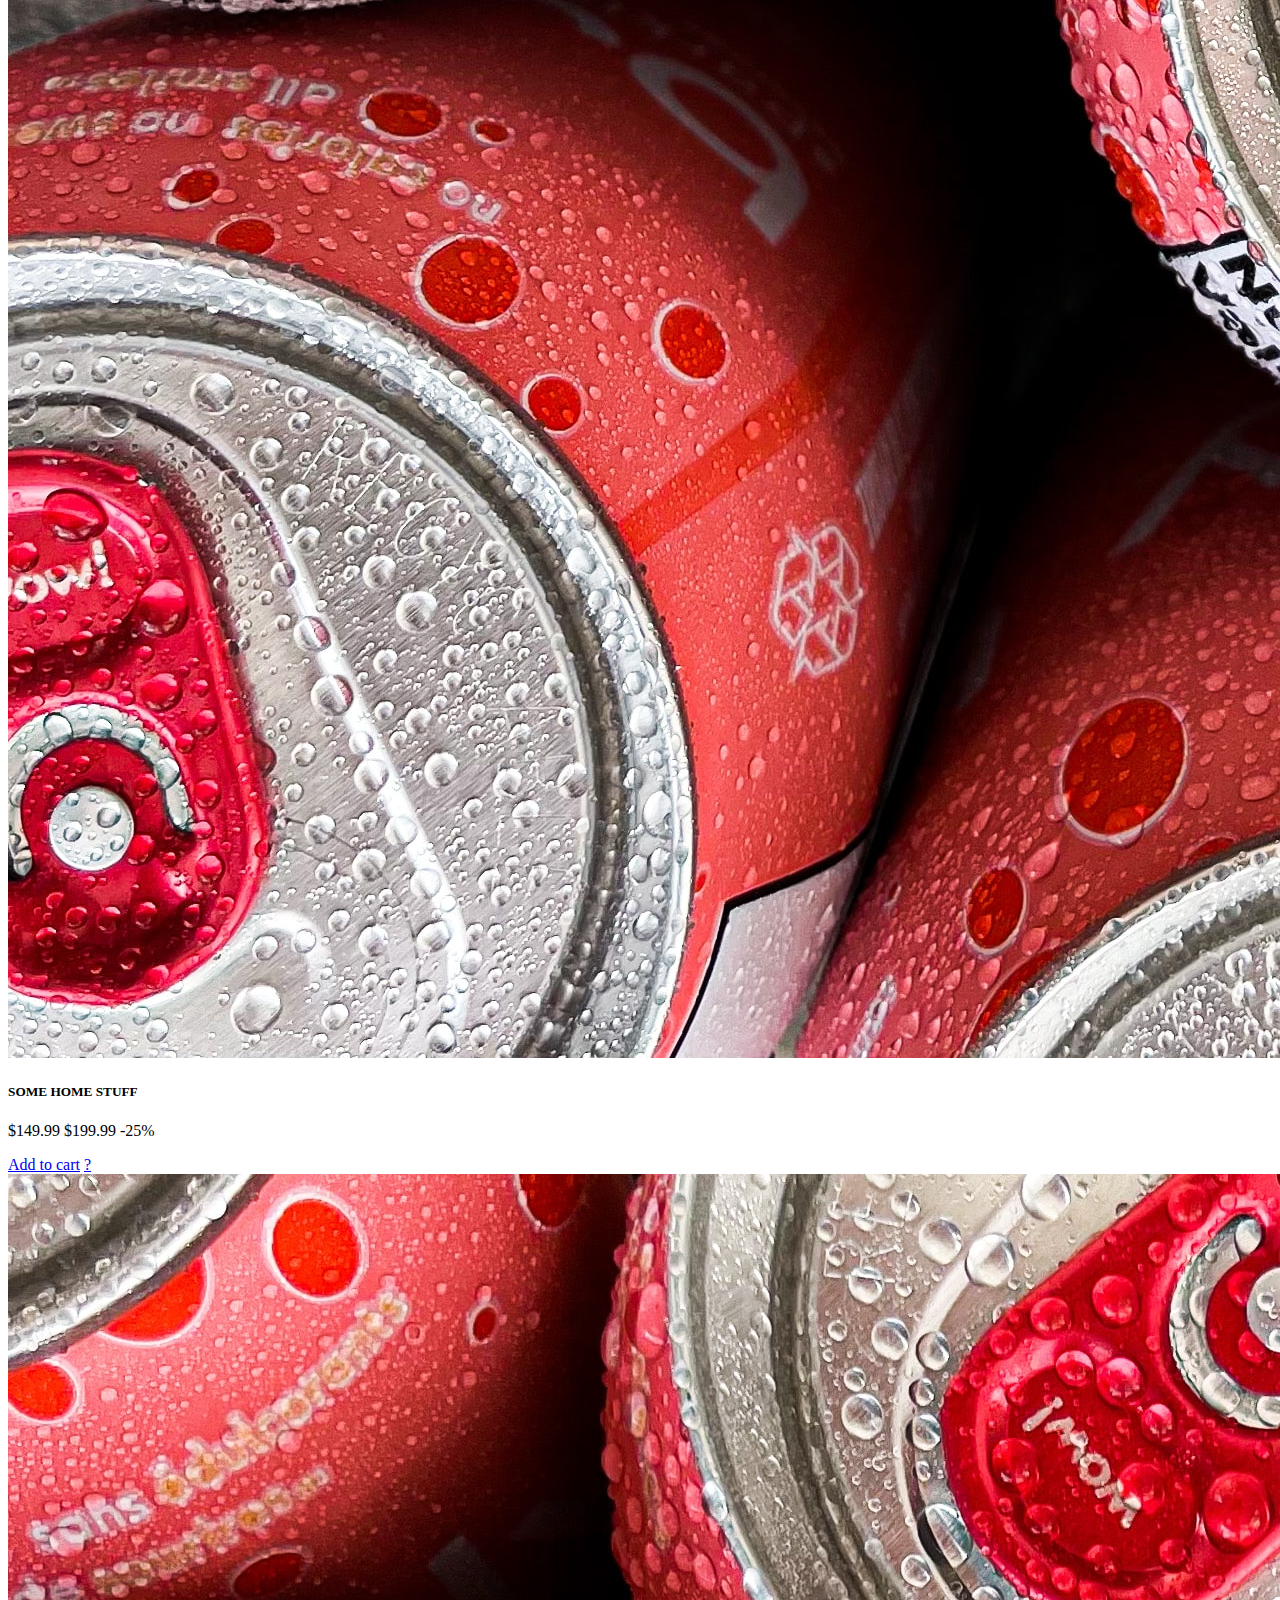
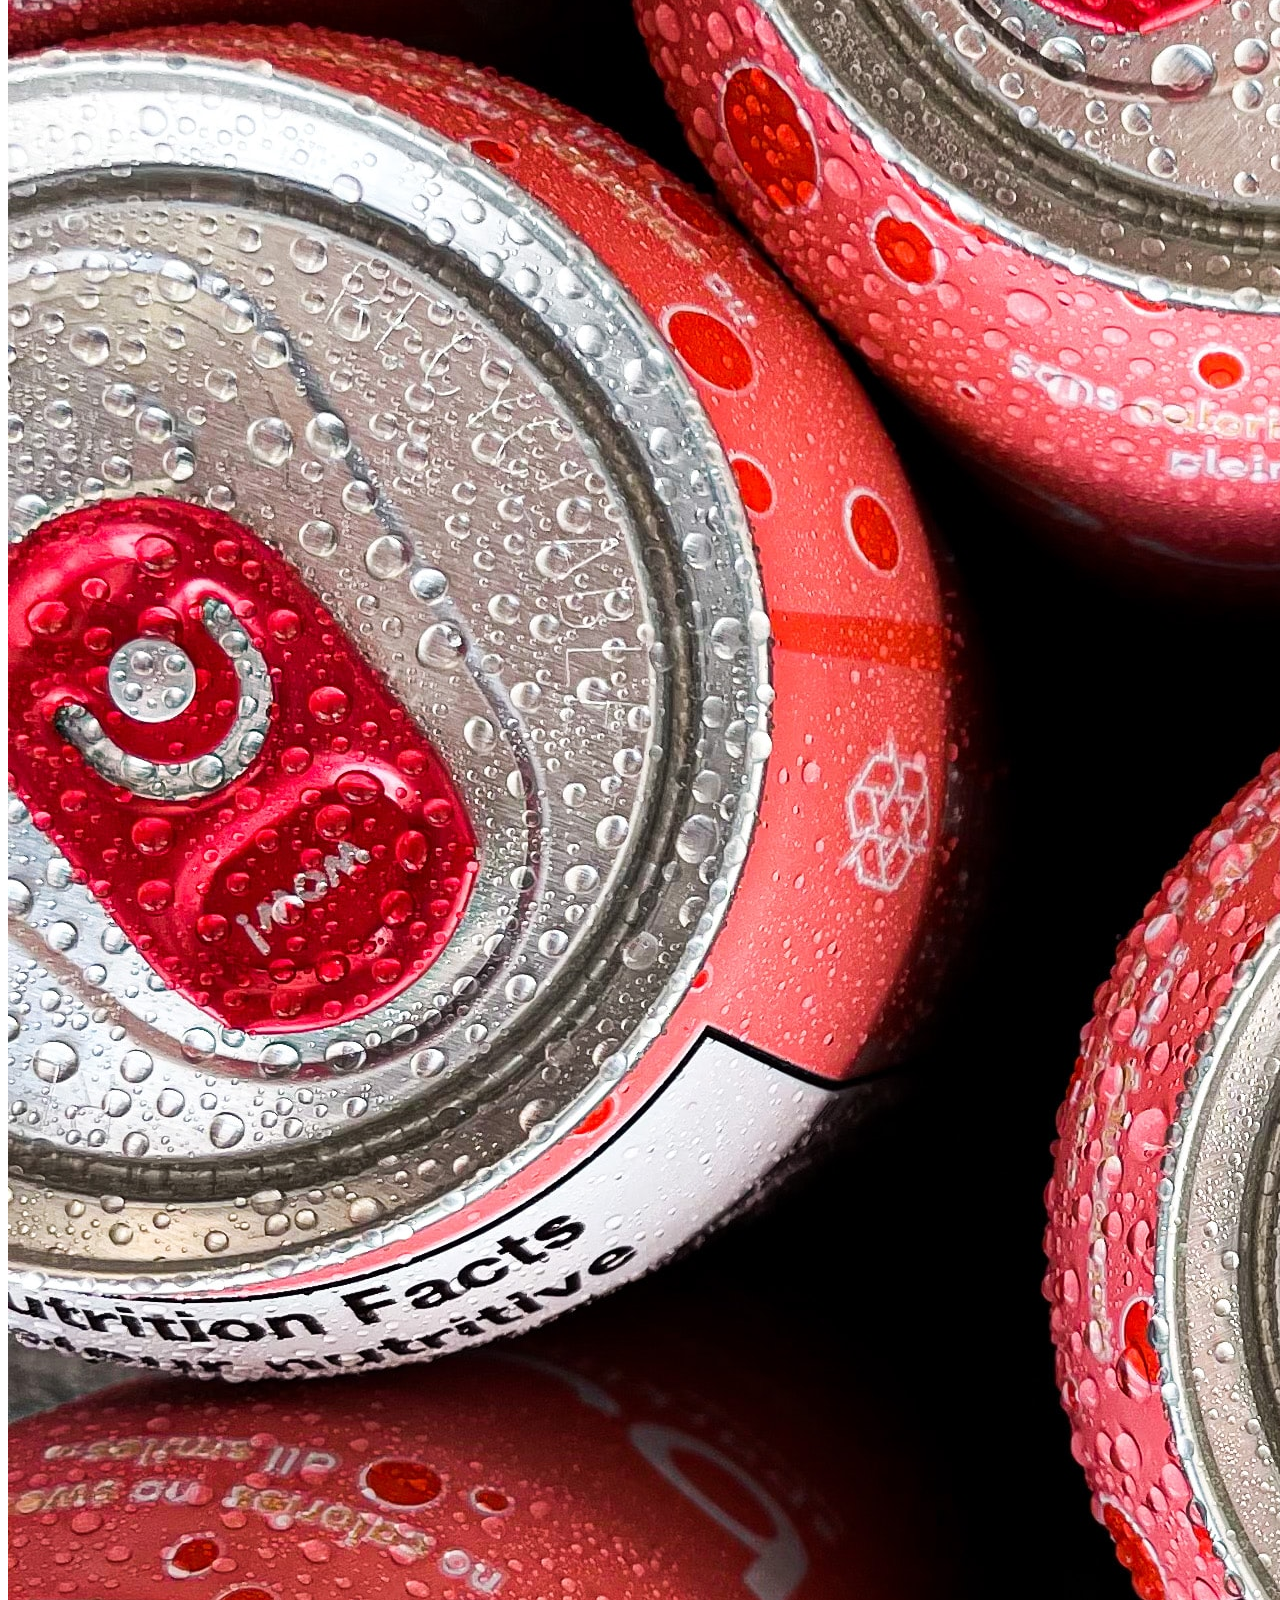
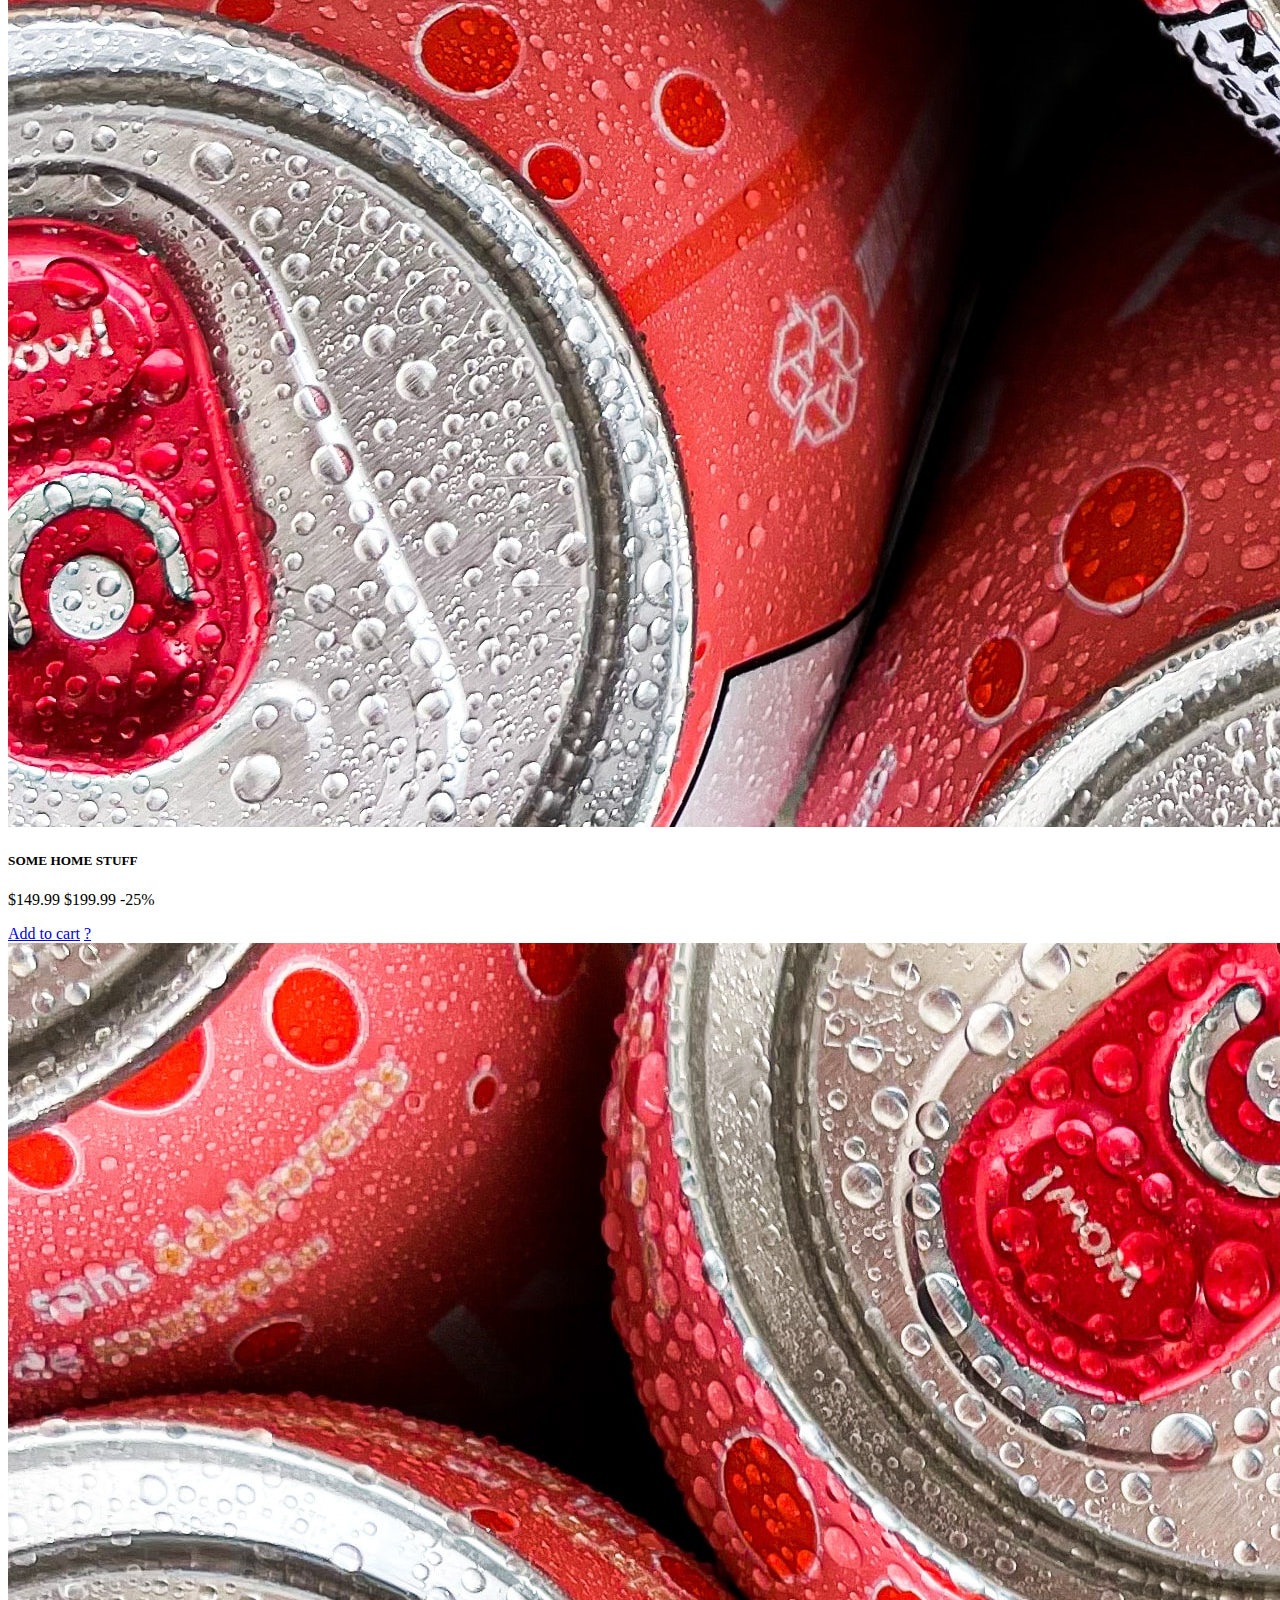
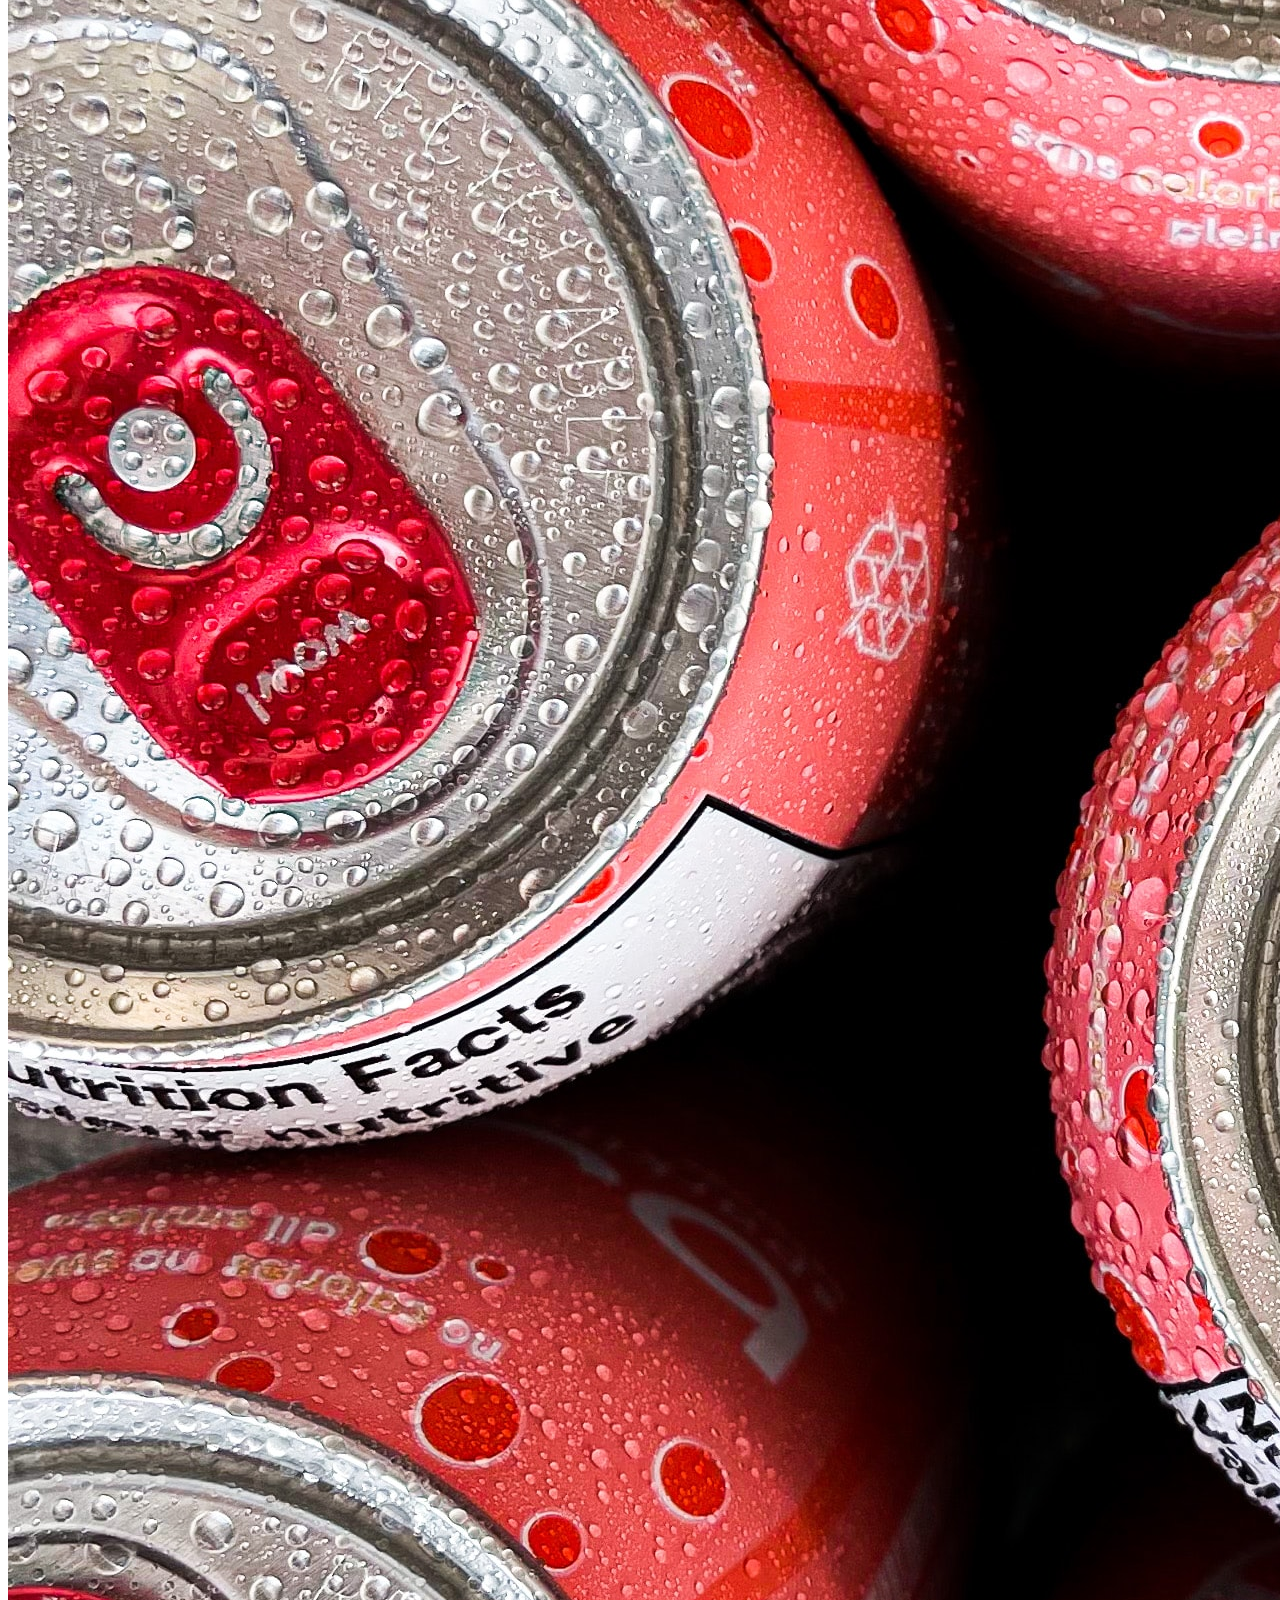
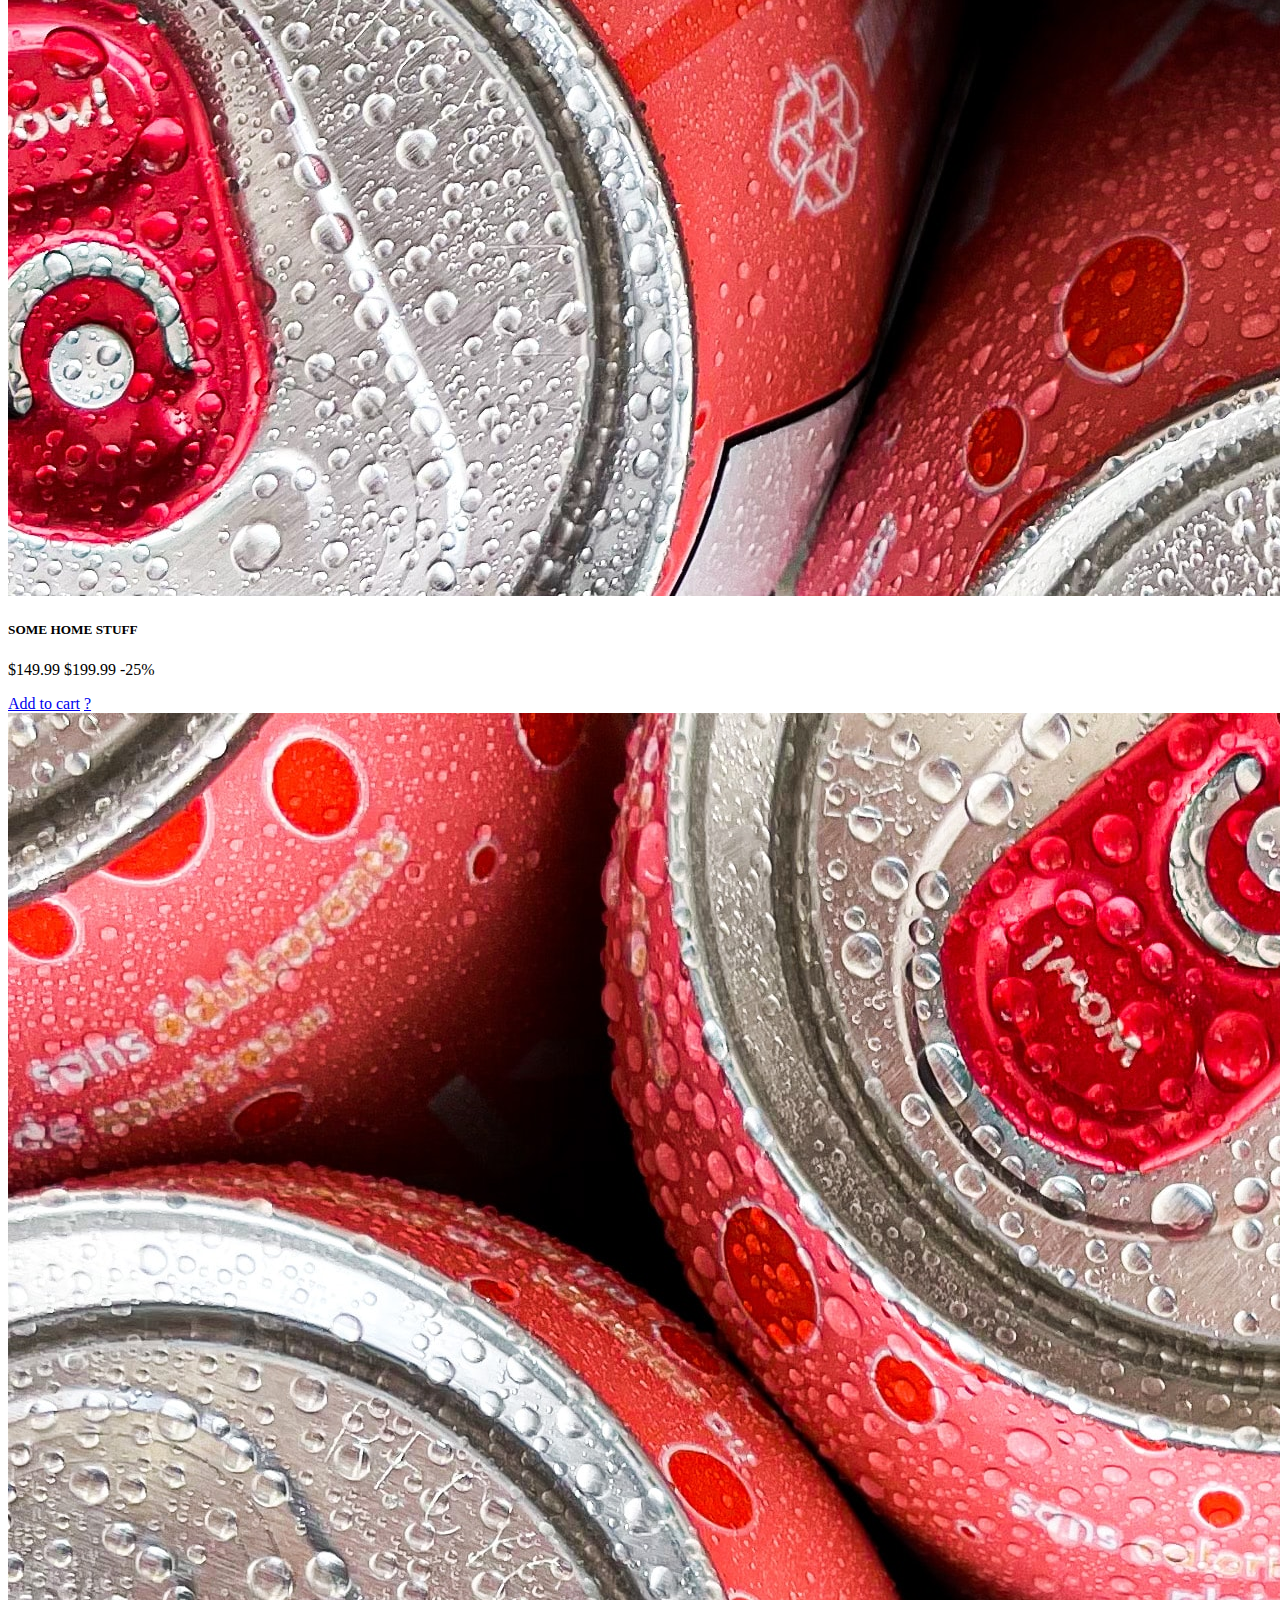
<file: HomeWorkNine/index.html>
<!DOCTYPE html>
<html lang="en">
<head>
    <meta charset="UTF-8">
    <meta http-equiv="X-UA-Compatible" content="IE=edge">
    <meta name="viewport" content="width=device-width, initial-scale=1.0">
    <title>Document</title>
    <link rel="stylesheet" href="./assets/css/style.css">
    <link rel="stylesheet" href="https://cdnjs.cloudflare.com/ajax/libs/font-awesome/5.15.3/css/all.min.css" integrity="sha512-iBBXm8fW90+nuLcSKlbmrPcLa0OT92xO1BIsZ+ywDWZCvqsWgccV3gFoRBv0z+8dLJgyAHIhR35VZc2oM/gI1w==" crossorigin="anonymous" referrerpolicy="no-referrer" />
    <link href="https://cdn.jsdelivr.net/npm/bootstrap@5.0.2/dist/css/bootstrap.min.css" rel="stylesheet" integrity="sha384-EVSTQN3/azprG1Anm3QDgpJLIm9Nao0Yz1ztcQTwFspd3yD65VohhpuuCOmLASjC" crossorigin="anonymous">
</head>
<body>

    <header class="d-flex gap-3 m-auto" style="width: 80vw;">
        <a href="#" class="fs-3 text-dark flex-grow-1"><i class="fas fa-shopping-cart"></i> Shop</a>
        <a href="#" class="text-dark">Home</a>
        <a href="#" class="text-dark">Products</a>
        <a href="#" class="text-dark">About US</a>
        <a href="#" class="text-dark">Contacts</a>

    </header>

    <main class="m-auto" style="width: 80vw;">
        <h1>Lorem ipsum dolor sit amet.</h1>

        <p>Lorem ipsum dolor sit amet consectetur adipisicing elit. Nihil voluptatum maxime, consequatur magni cumque alias explicabo obcaecati tenetur facilis id voluptas corrupti inventore ab a iure aspernatur impedit officia numquam vel ad accusamus! Et veritatis perferendis nobis. Hic odit provident voluptatum numquam? Placeat unde quis aut doloribus, ipsam velit earum fugiat nisi, ullam libero architecto maiores iusto, corrupti itaque omnis non magni tenetur aliquam maxime facere. Aperiam, pariatur velit distinctio repudiandae, quis incidunt consectetur ducimus voluptatibus debitis vel veritatis autem repellendus molestias officia quos similique explicabo ex fugit voluptatum. Maiores ullam esse nostrum ducimus accusantium, fugit ad veritatis dolorum exercitationem modi. Sit hic quasi quod! Facilis ut, quod itaque nemo maxime reiciendis. Asperiores, provident consequatur accusantium hic delectus saepe eum beatae voluptates dolore! Alias id quae suscipit. Officiis saepe sequi numquam quas neque tempore odio natus. Nam, necessitatibus non porro facere temporibus provident placeat eaque suscipit amet, quaerat corrupti quidem.</p>

        <div class="components-container d-flex flex-wrap">

            <div class="cell p-3" style="width: calc(100% / 3);">
                <div class="component shadow">
                    <div class="card p-2">
                    <img src="./assets/img/Soda.jpg" class="card-img-top" alt="Soda">
                        <div class="card-body">
                            <h5 class="card-title">SOME HOME STUFF </h5>
                            <p class="card-text">
                                <p>
                                    <i class="fas fa-star text-warning"></i>
                                    <i class="fas fa-star text-warning"></i>
                                    <i class="fas fa-star text-warning"></i>
                                    <i class="fas fa-star text-warning"></i>
                                    <i class="fas fa-star-half-alt text-warning"></i>
                                </p>
                                <span class="text-success fs-5">$149.99</span>
                                <span class="text-secondary fs-5 text-decoration-line-through">$199.99</span>
                                <span class="text-danger fs-5">-25%</span>
                             </p>
                        <a href="#" class="btn btn-dark">Add to cart</a>
                        <a href="#" class="btn btn-outline-dark">
                            <i class="fas fa-heart"></i>
                        </a>
                        <a href="#" class="btn btn-outline-dark">?</a>
                        </div>
                    </div>
                </div>
            </div>

            <div class="cell p-3" style="width: calc(100% / 3);">
                <div class="component shadow">
                    <div class="card p-2">
                    <img src="./assets/img/Soda.jpg" class="card-img-top" alt="...">
                        <div class="card-body">
                            <h5 class="card-title">SOME HOME STUFF </h5>
                            <p class="card-text">
                                <p>
                                    <i class="fas fa-star text-warning"></i>
                                    <i class="fas fa-star text-warning"></i>
                                    <i class="fas fa-star text-warning"></i>
                                    <i class="fas fa-star text-warning"></i>
                                    <i class="fas fa-star-half-alt text-warning"></i>
                                </p>
                                <span class="text-success fs-5">$149.99</span>
                                <span class="text-secondary fs-5 text-decoration-line-through">$199.99</span>
                                <span class="text-danger fs-5">-25%</span>
                            </p>
                        <a href="#" class="btn btn-dark">Add to cart</a>
                        <a href="#" class="btn btn-outline-dark">
                            <i class="fas fa-heart"></i>
                        </a>
                        <a href="#" class="btn btn-outline-dark">?</a>
                        </div>
                    </div>
                </div>
            </div>

            <div class="cell p-3" style="width: calc(100% / 3);">
                <div class="component shadow">
                    <div class="card p-2">
                    <img src="./assets/img/Soda.jpg" class="card-img-top" alt="...">
                        <div class="card-body">
                            <h5 class="card-title">SOME HOME STUFF </h5>
                            <p class="card-text">
                                <p>
                                    <i class="fas fa-star text-warning"></i>
                                    <i class="fas fa-star text-warning"></i>
                                    <i class="fas fa-star text-warning"></i>
                                    <i class="fas fa-star text-warning"></i>
                                    <i class="fas fa-star-half-alt text-warning"></i>
                                </p>
                                <span class="text-success fs-5">$149.99</span>
                                <span class="text-secondary fs-5 text-decoration-line-through">$199.99</span>
                                <span class="text-danger fs-5">-25%</span>
                            </p>
                        <a href="#" class="btn btn-dark">Add to cart</a>
                        <a href="#" class="btn btn-outline-dark">
                            <i class="fas fa-heart"></i>
                        </a>
                        <a href="#" class="btn btn-outline-dark">?</a>
                        </div>
                    </div>
                </div>
            </div>

            <div class="cell p-3" style="width: calc(100% / 3);">
                <div class="component shadow">
                    <div class="card p-2">
                    <img src="./assets/img/Soda.jpg" class="card-img-top" alt="...">
                        <div class="card-body">
                            <h5 class="card-title">SOME HOME STUFF </h5>
                            <p class="card-text">
                                <p>
                                    <i class="fas fa-star text-warning"></i>
                                    <i class="fas fa-star text-warning"></i>
                                    <i class="fas fa-star text-warning"></i>
                                    <i class="fas fa-star text-warning"></i>
                                    <i class="fas fa-star-half-alt text-warning"></i>
                                </p>
                                <span class="text-success fs-5">$149.99</span>
                                <span class="text-secondary fs-5 text-decoration-line-through">$199.99</span>
                                <span class="text-danger fs-5">-25%</span>
                             </p>
                        <a href="#" class="btn btn-dark">Add to cart</a>
                        <a href="#" class="btn btn-outline-dark">
                            <i class="fas fa-heart"></i>
                        </a>
                        <a href="#" class="btn btn-outline-dark">?</a>
                        </div>
                    </div>
                </div>
            </div>

            <div class="cell p-3" style="width: calc(100% / 3);">
                <div class="component shadow">
                    <div class="card p-2">
                    <img src="./assets/img/Soda.jpg" class="card-img-top" alt="...">
                        <div class="card-body">
                            <h5 class="card-title">SOME HOME STUFF </h5>
                            <p class="card-text">
                                <p>
                                    <i class="fas fa-star text-warning"></i>
                                    <i class="fas fa-star text-warning"></i>
                                    <i class="fas fa-star text-warning"></i>
                                    <i class="fas fa-star text-warning"></i>
                                    <i class="fas fa-star-half-alt text-warning"></i>
                                </p>
                                <span class="text-success fs-5">$149.99</span>
                                <span class="text-secondary fs-5 text-decoration-line-through">$199.99</span>
                                <span class="text-danger fs-5">-25%</span>
                             </p>
                        <a href="#" class="btn btn-dark">Add to cart</a>
                        <a href="#" class="btn btn-outline-dark">
                            <i class="fas fa-heart"></i>
                        </a>
                        <a href="#" class="btn btn-outline-dark">?</a>
                        </div>
                    </div>
                </div>
            </div>

            <div class="cell p-3" style="width: calc(100% / 3);">
                <div class="component shadow">
                    <div class="card p-2">
                    <img src="./assets/img/Soda.jpg" class="card-img-top" alt="...">
                        <div class="card-body">
                            <h5 class="card-title">SOME HOME STUFF </h5>
                            <p class="card-text">
                                <p>
                                    <i class="fas fa-star text-warning"></i>
                                    <i class="fas fa-star text-warning"></i>
                                    <i class="fas fa-star text-warning"></i>
                                    <i class="fas fa-star text-warning"></i>
                                    <i class="fas fa-star-half-alt text-warning"></i>
                                </p>
                                <span class="text-success fs-5">$149.99</span>
                                <span class="text-secondary fs-5 text-decoration-line-through">$199.99</span>
                                <span class="text-danger fs-5">-25%</span>
                             </p>
                        <a href="#" class="btn btn-dark">Add to cart</a>
                        <a href="#" class="btn btn-outline-dark">
                            <i class="fas fa-heart"></i>
                        </a>
                        <a href="#" class="btn btn-outline-dark">?</a>
                        </div>
                    </div>
                </div>
            </div>
        </div>
    </main>

    <footer class="text-center">COPYRIGHT <i class="far fa-copyright"></i> 2021</footer>

</body>
</html>
</file>
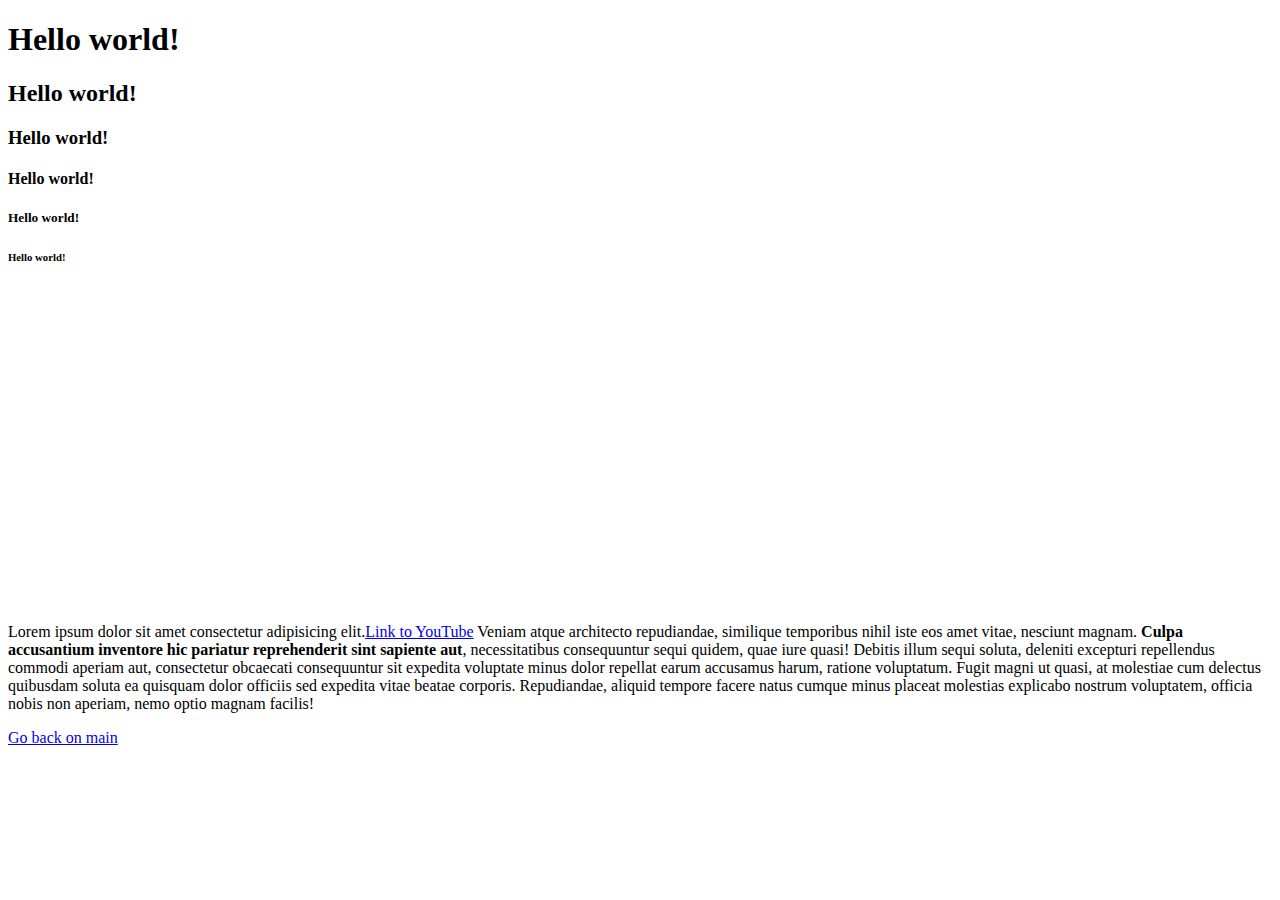
<file: HomeWorkOne/index.html>
<!DOCTYPE html>
<html lang="en">
    <head>
        <meta charset="UTF-8">
        <meta http-equiv="X-UA-Compatible" content="IE=edge">
        <meta name="viewport" content="width=device-width, initial-scale=1.0">
        <title>Document</title>
    </head>
    <body>
        <h1>Hello world!</h1>
        <h2>Hello world!</h2>
        <h3>Hello world!</h3>
        <h4>Hello world!</h4>
        <h5>Hello world!</h5>
        <h6>Hello world!</h6>

        <iframe width="560" height="315" src="https://www.youtube.com/embed/UzHHNVtiRMc" title="YouTube video player" frameborder="0" allow="accelerometer; autoplay; clipboard-write; encrypted-media; gyroscope; picture-in-picture" allowfullscreen></iframe>

        <p>Lorem ipsum dolor sit amet consectetur adipisicing elit.<a href="https://www.youtube.com">Link to YouTube</a> Veniam atque architecto repudiandae, similique temporibus nihil iste eos amet vitae, nesciunt magnam. <b> Culpa accusantium inventore hic pariatur reprehenderit sint sapiente aut</b>, necessitatibus consequuntur sequi quidem, quae iure quasi! Debitis illum sequi soluta, deleniti excepturi repellendus commodi aperiam aut, consectetur obcaecati consequuntur sit expedita voluptate minus dolor repellat earum accusamus harum, ratione voluptatum. Fugit magni ut quasi, at molestiae cum delectus quibusdam soluta ea quisquam dolor officiis sed expedita vitae beatae corporis. Repudiandae, aliquid tempore facere natus cumque minus placeat molestias explicabo nostrum voluptatem, officia nobis non aperiam, nemo optio magnam facilis!</p>

        <a href="../index.html">Go back on main</a>

    </body>
</html>
</file>
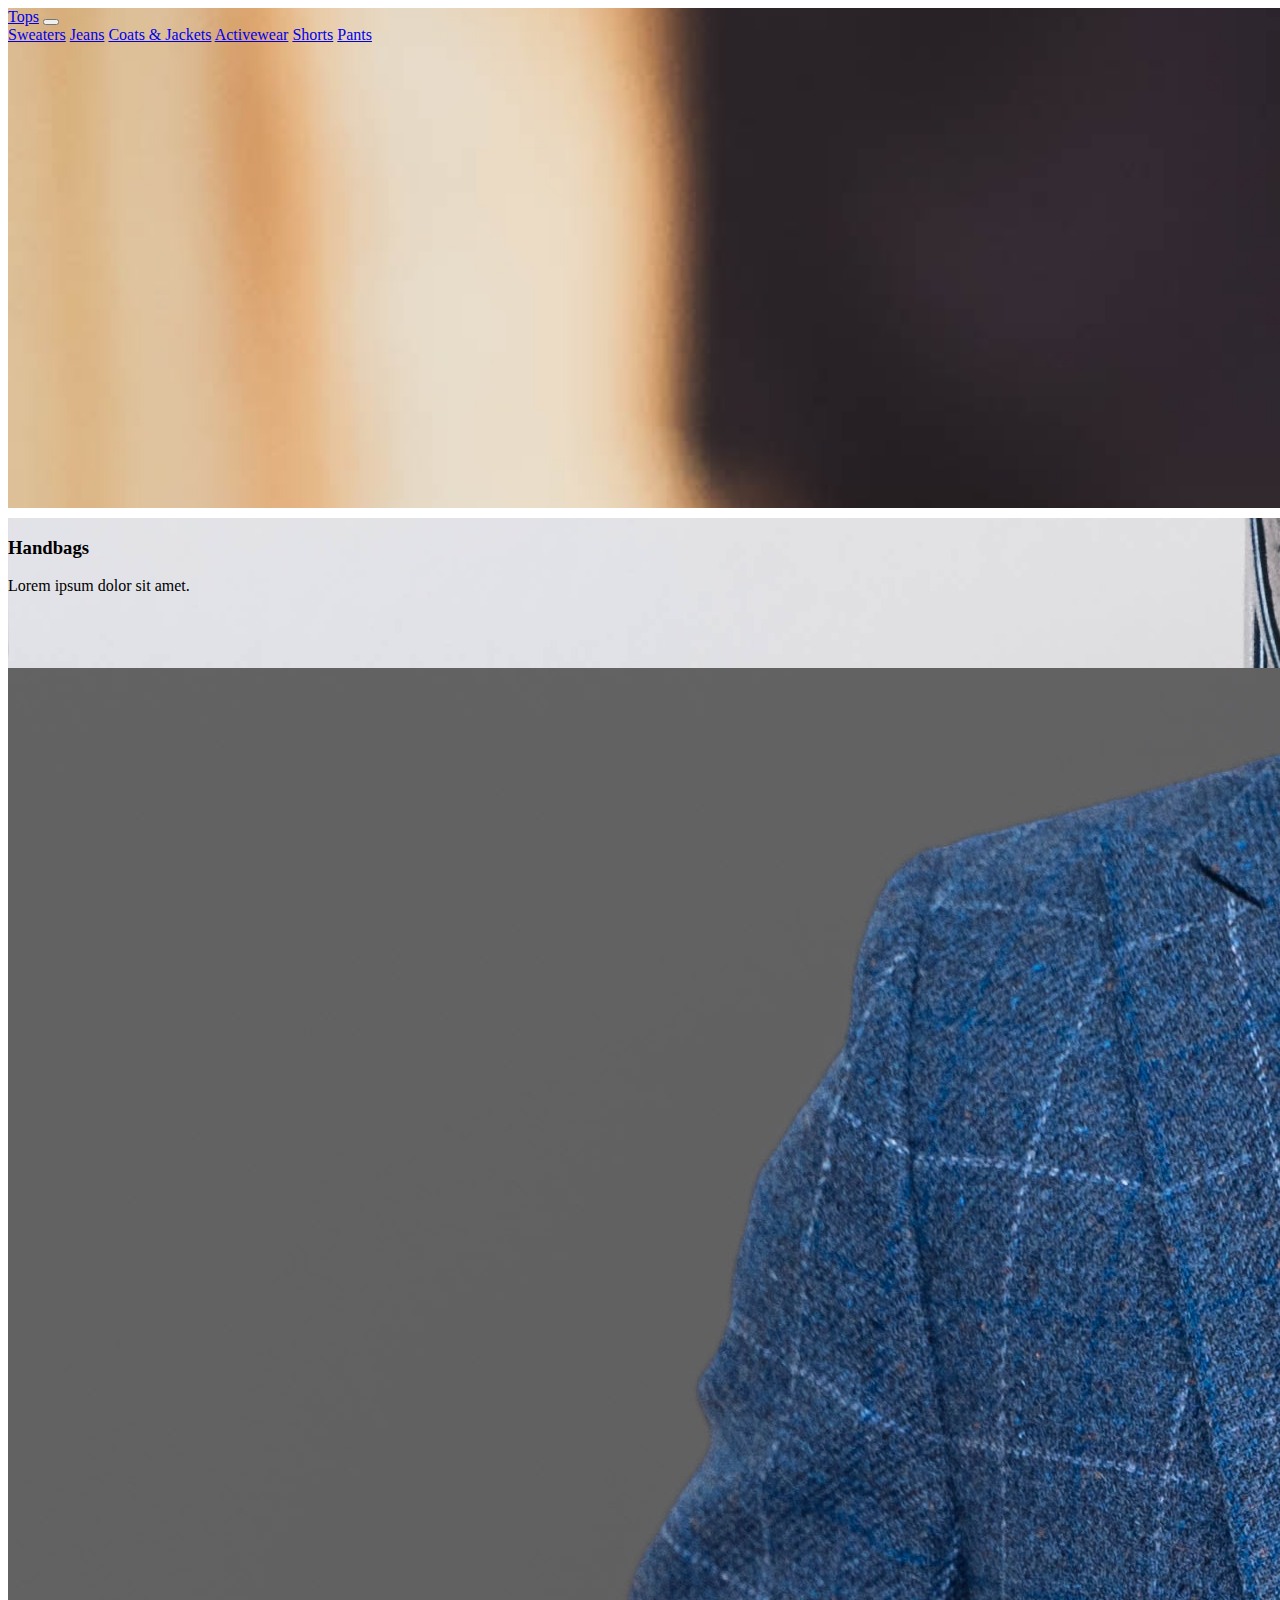
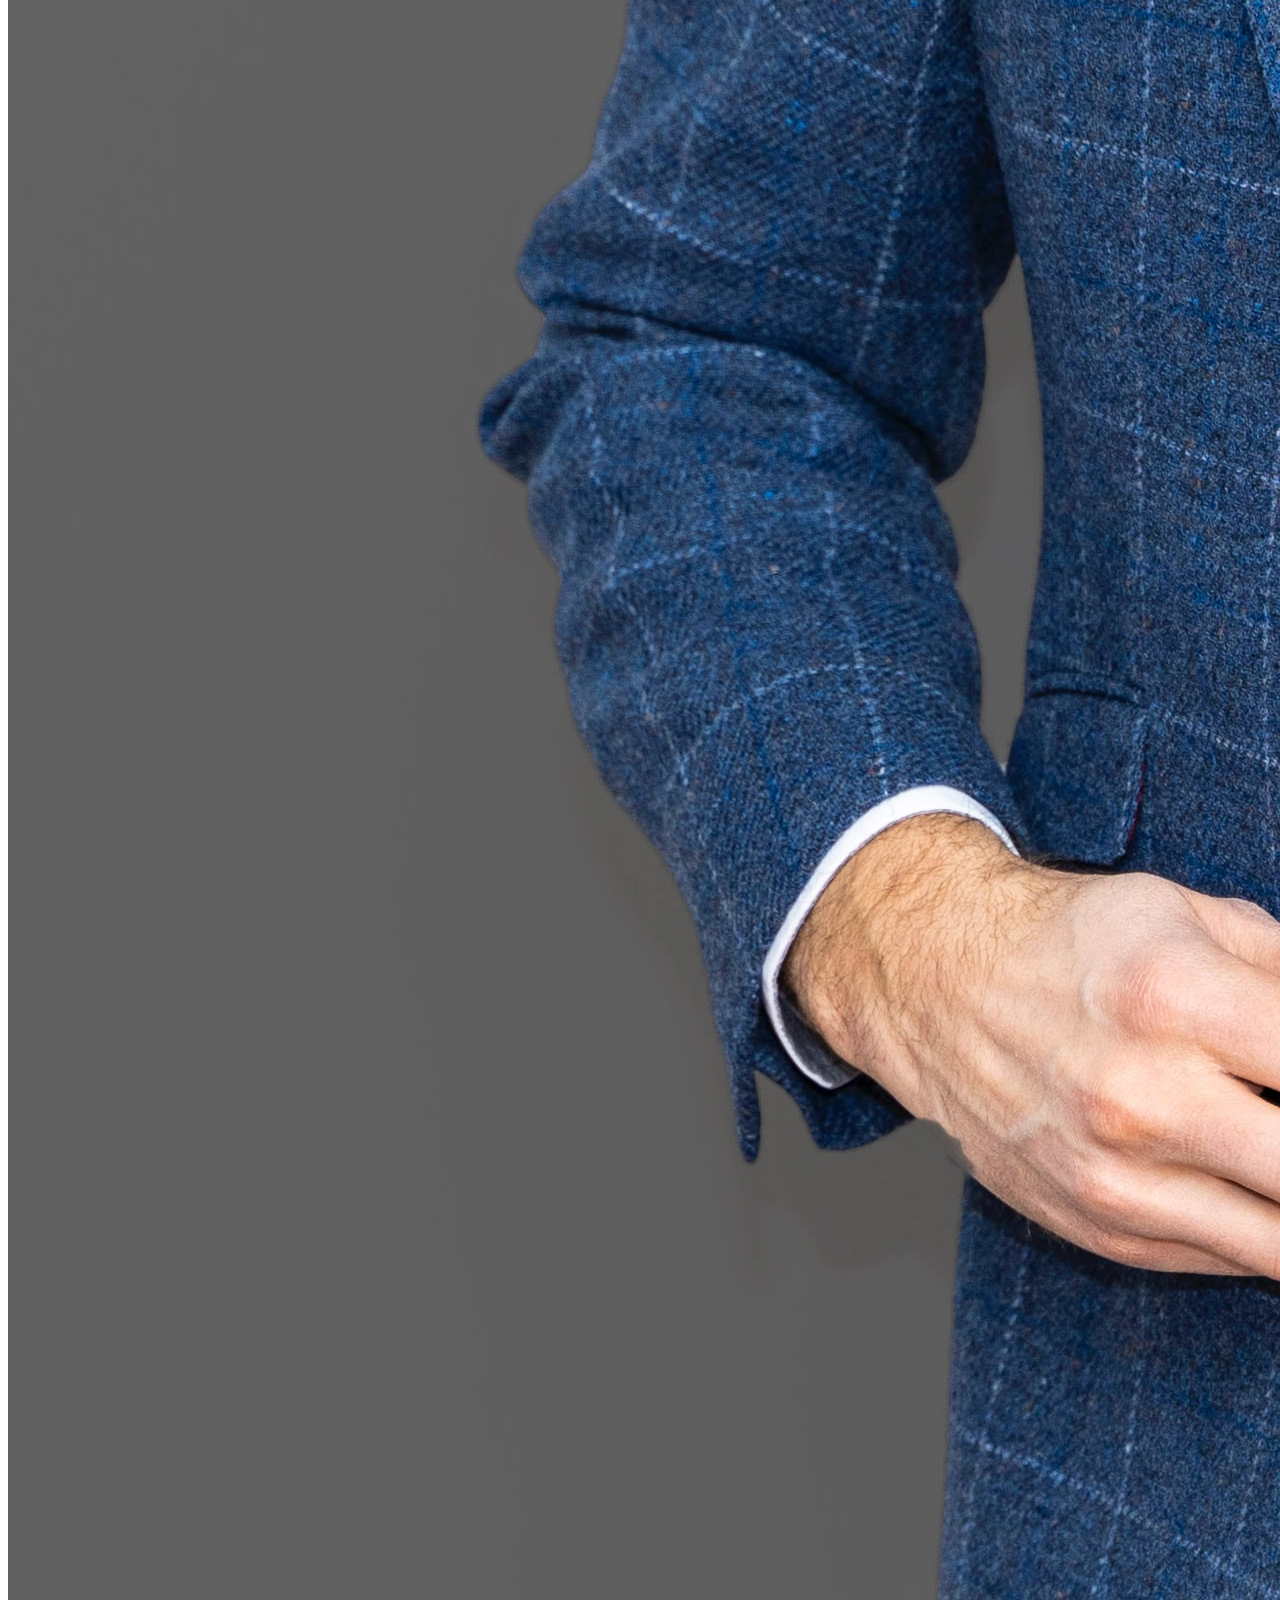
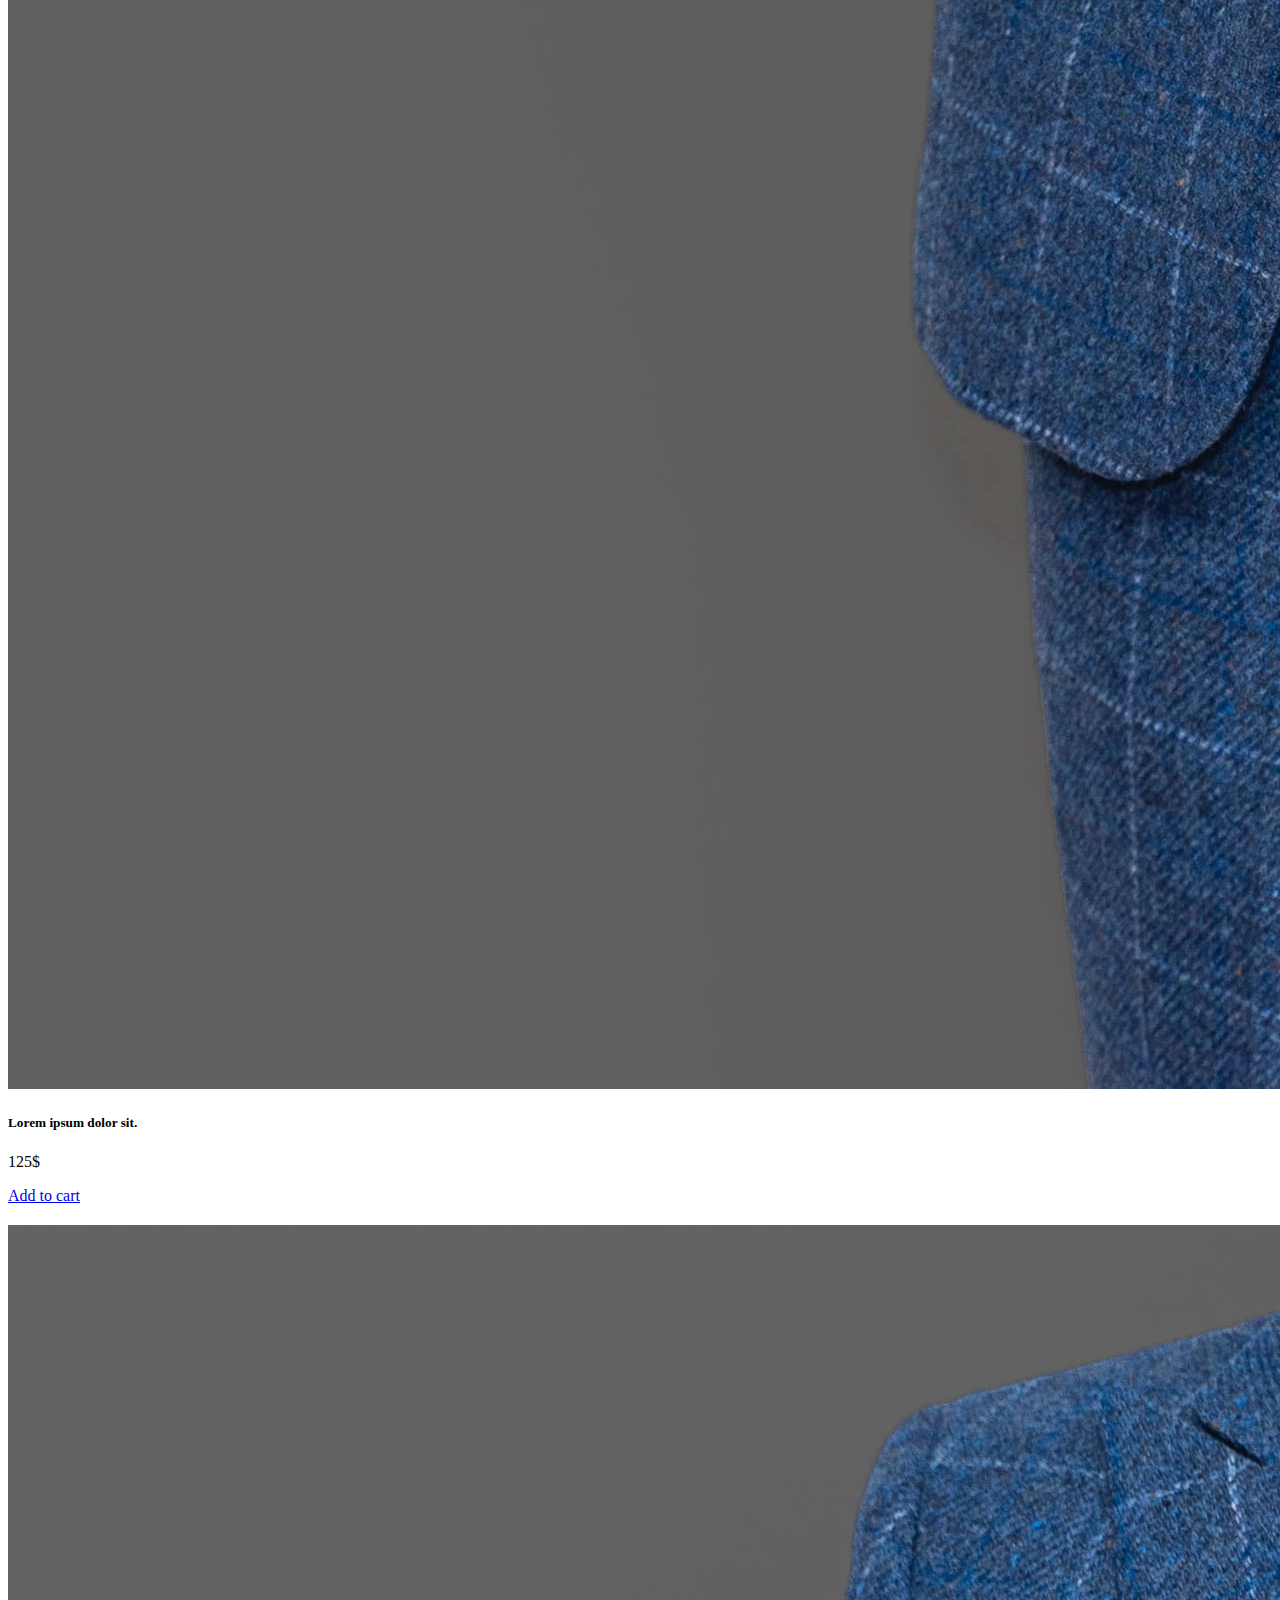
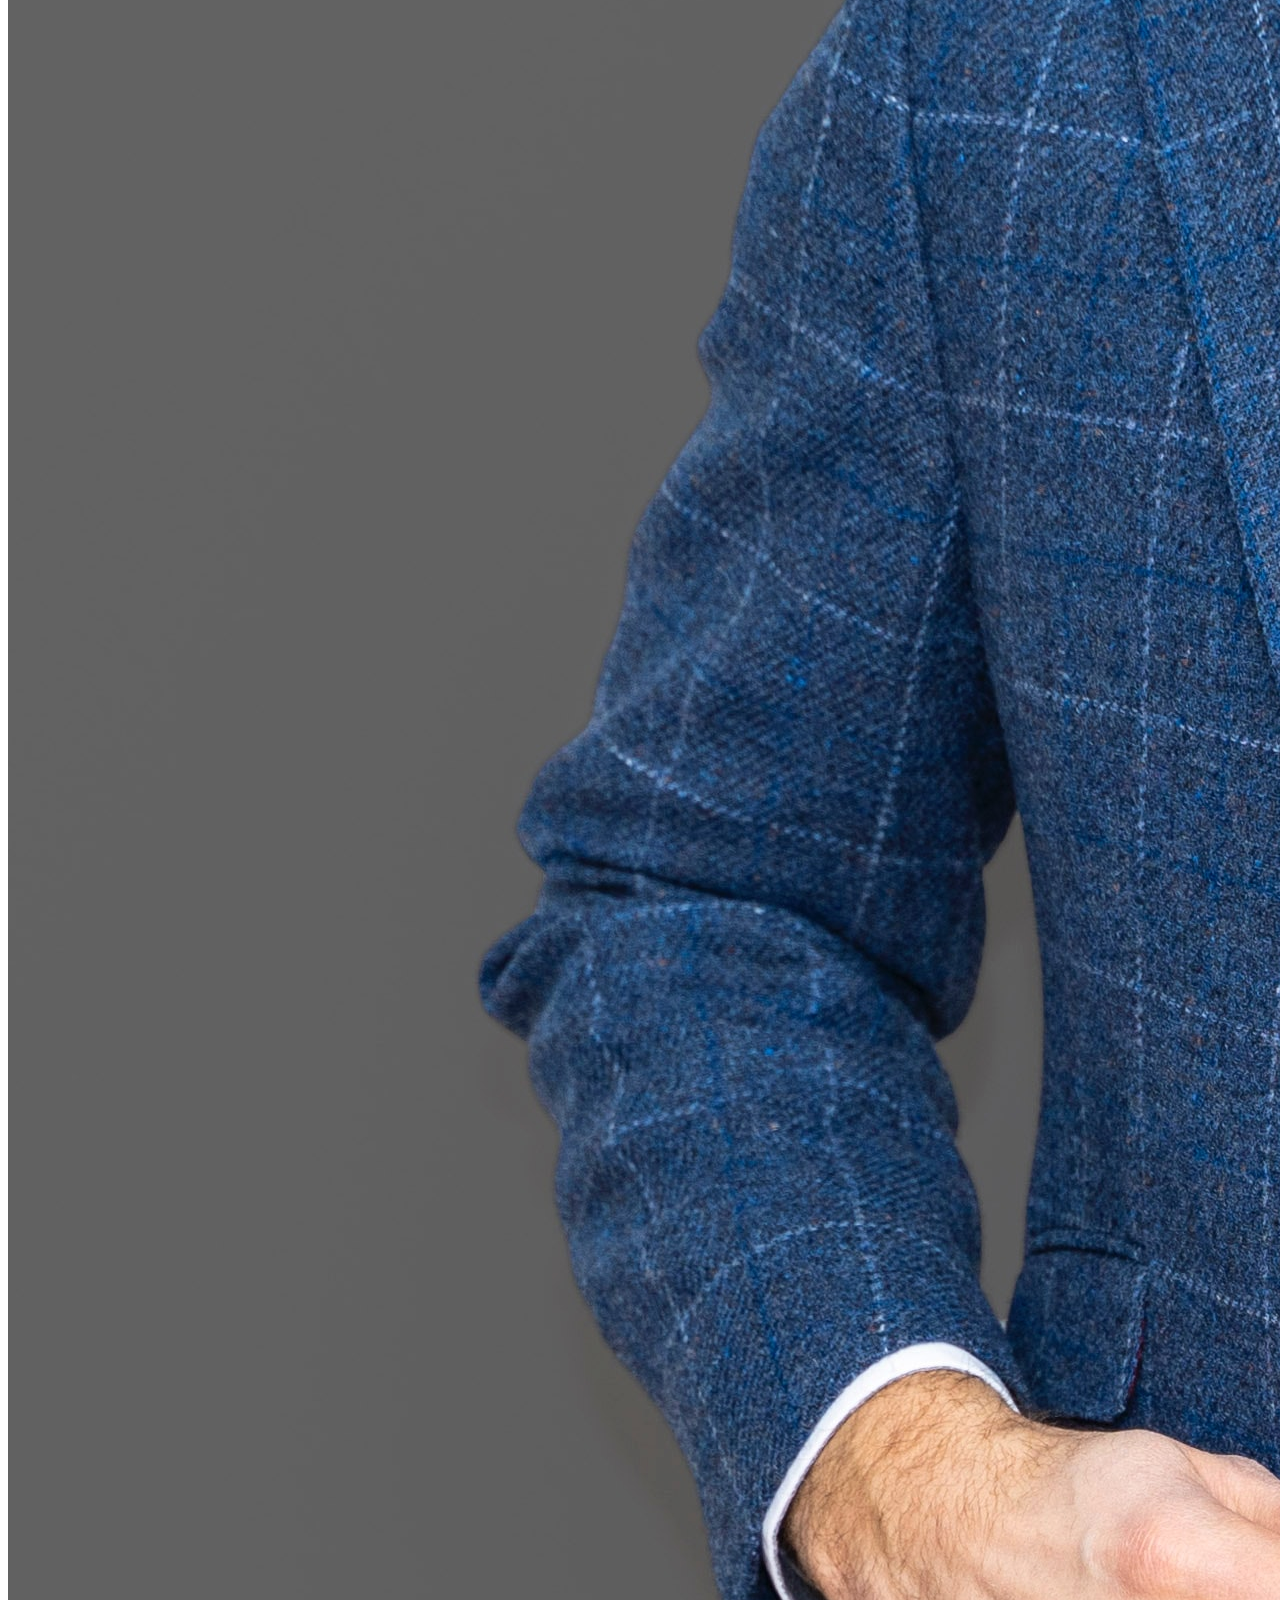
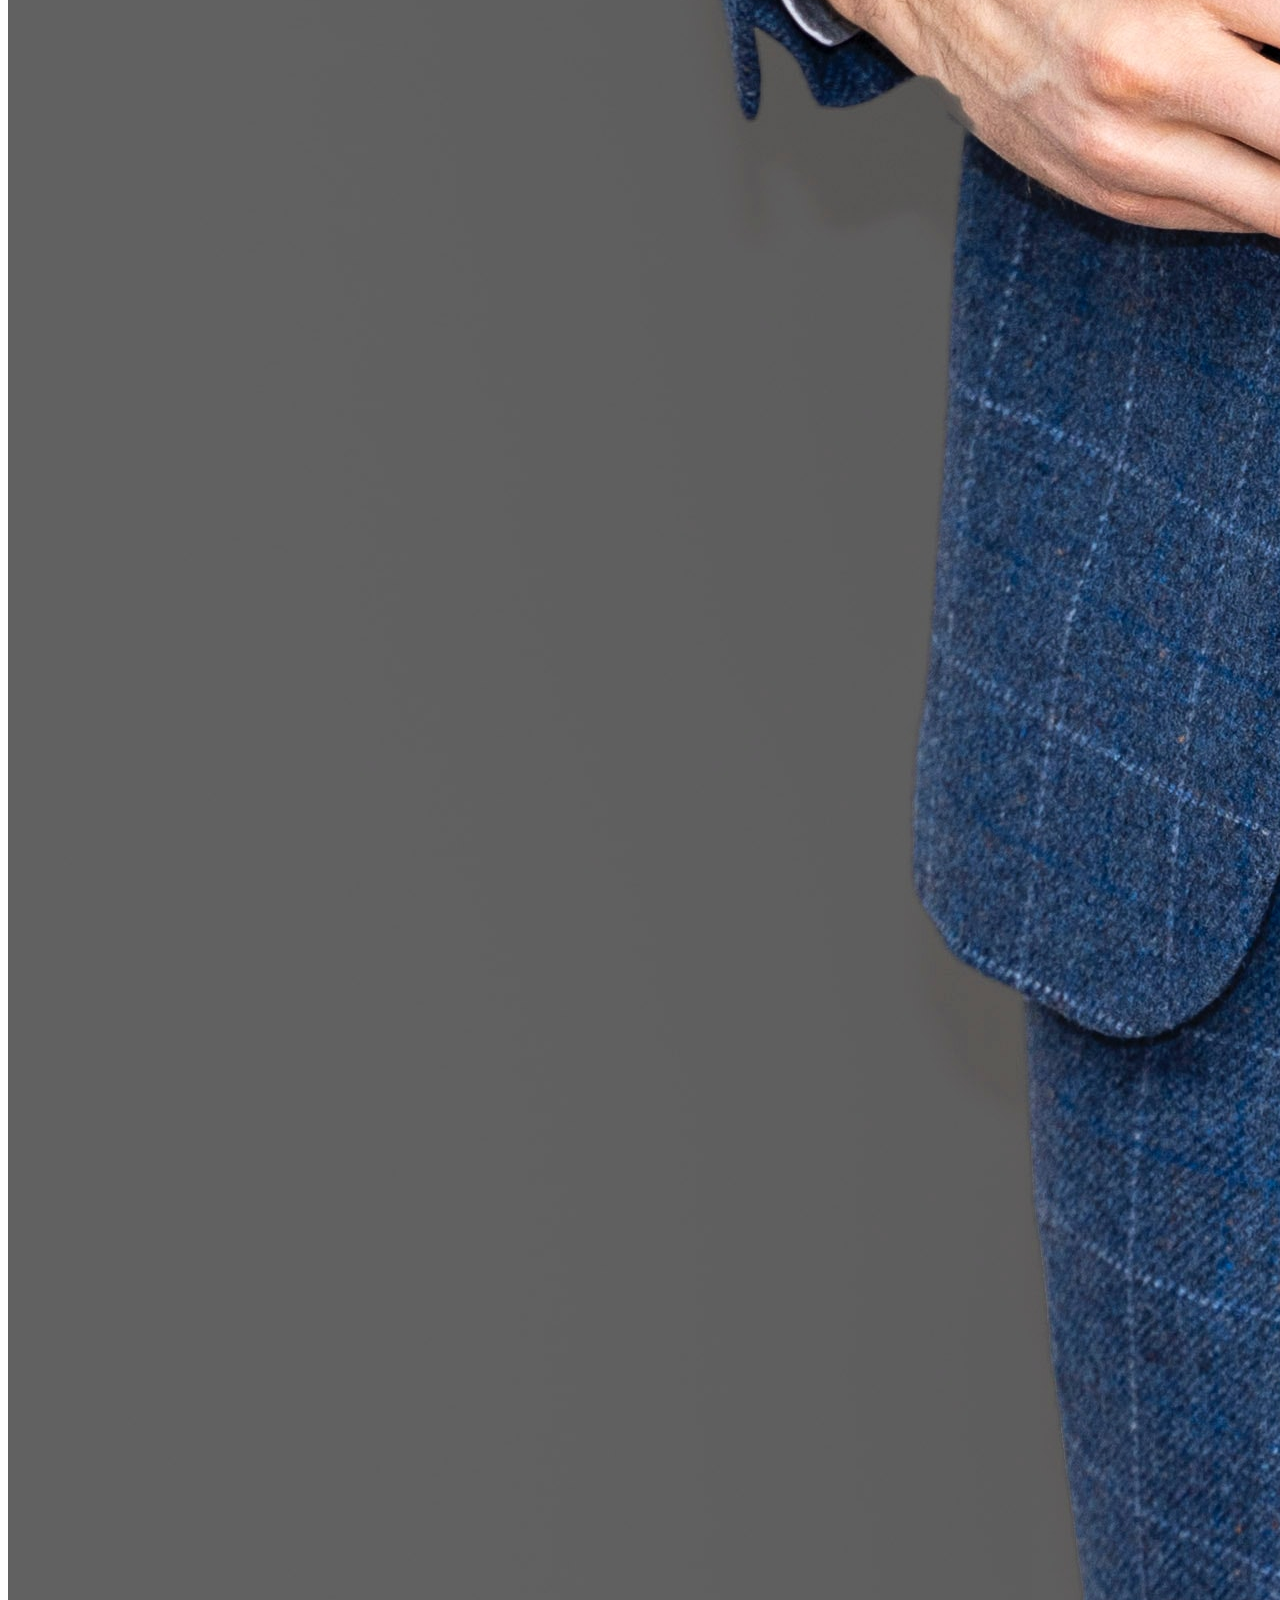
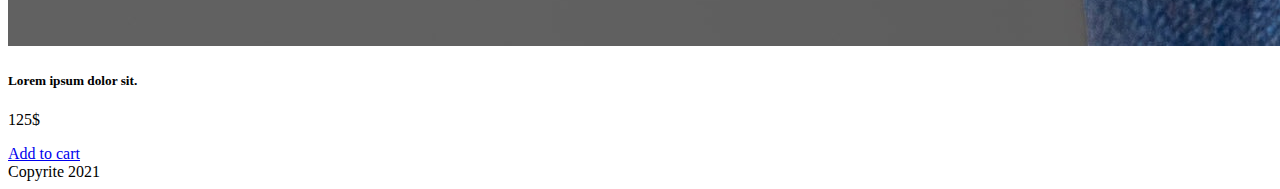
<file: HomeWorkThirteen/index.html>
<!DOCTYPE html>
<html lang="en">
<head>
    <meta charset="UTF-8">
    <meta http-equiv="X-UA-Compatible" content="IE=edge">
    <meta name="viewport" content="width=device-width, initial-scale=1.0">
    <title>Document</title>
    <link href="https://cdn.jsdelivr.net/npm/bootstrap@5.1.0/dist/css/bootstrap.min.css" rel="stylesheet" integrity="sha384-KyZXEAg3QhqLMpG8r+8fhAXLRk2vvoC2f3B09zVXn8CA5QIVfZOJ3BCsw2P0p/We" crossorigin="anonymous">
    <link rel="stylesheet" href="./assets/css/style.css">
</head>
<body class="container min-vh-100">
    <header>
        
        <div class="main plate ">
            <nav class="navbar navbar-expand-lg navbar-light bg-dark">
                <div class="container-fluid">
                    <a class="navbar-brand text-light" href="#">Tops</a>
                    <button class="navbar-toggler" type="button" data-bs-toggle="collapse" data-bs-target="#navbarNavAltMarkup" aria-controls="navbarNavAltMarkup" aria-expanded="false" aria-label="Toggle navigation">
                    <span class="navbar-toggler-icon"></span>
                    </button>
                    <div class="collapse navbar-collapse" id="navbarNavAltMarkup">
                        <div class="navbar-nav">
                            <a class="nav-link active text-secondary" aria-current="page" href="#">Sweaters</a>
                            <a class="nav-link text-secondary" href="#">Jeans</a>
                            <a class="nav-link text-secondary" href="#">Coats & Jackets</a>
                            <a class="nav-link text-secondary" href="#">Activewear</a>
                            <a class="nav-link text-secondary" href="#">Shorts</a>
                            <a class="nav-link text-secondary" href="#">Pants</a>

                        </div>
                    </div>
                </div>
        </nav>
        </div>
        <div class="handbags plate p-3">
            
            <h3 class="text-light mt-5">Handbags</h3>

            <p>Lorem ipsum dolor sit amet.</p>

        </div>
        <div class="watch plate p-3">

            <h3 class="text-light mt-5">Watch</h3>

            <p>Lorem ipsum dolor sit amet.</p>
        
        </div>
        <div class="shoes plate p-3 ">
            
            <h3 class="text-light mt-5">Shoes</h3>

            <p>Lorem ipsum dolor sit amet.</p>
        
        </div>

    </header>

    <main>
        <div class="component-container mt-5">
 
             <div class="component shadow text-center">
                 <div class="card">
                     <img src="./assets/img/suit.jpg" class="card-img-top" alt="suit">
                     <div class="card-body">
                         <h5 class="card-title">Lorem ipsum dolor sit. </h5>
                         <p class="card-text">
                             <span class="text-danger fs-5 ">125$</span>
                          </p>
                         <a href="#" class="btn btn-dark">Add to cart</a>
                     </div>
                 </div>
             </div>
 
             <div class="component shadow text-center">
                 <div class="card">
                     <img src="./assets/img/suit.jpg" class="card-img-top" alt="suit">
                     <div class="card-body">
                         <h5 class="card-title">Lorem ipsum dolor sit. </h5>
                         <p class="card-text">
                             <span class="text-danger fs-5 ">125$</span>
                          </p>
                         <a href="#" class="btn btn-dark">Add to cart</a>
                     </div>
                 </div>
             </div>
 
             <div class="component shadow text-center">
                 <div class="card">
                     <img src="./assets/img/suit.jpg" class="card-img-top" alt="suit">
                     <div class="card-body">
                         <h5 class="card-title">Lorem ipsum dolor sit. </h5>
                         <p class="card-text">
                             <span class="text-danger fs-5 ">125$</span>
                          </p>
                         <a href="#" class="btn btn-dark">Add to cart</a>
                     </div>
                 </div>
             </div>
 
             <div class="component shadow text-center">
                 <div class="card">
                     <img src="./assets/img/suit.jpg" class="card-img-top" alt="suit">
                     <div class="card-body">
                         <h5 class="card-title">Lorem ipsum dolor sit. </h5>
                         <p class="card-text">
                             <span class="text-danger fs-5 ">125$</span>
                          </p>
                         <a href="#" class="btn btn-dark">Add to cart</a>
                     </div>
                 </div>
             </div>
 
             <div class="component shadow text-center">
                 <div class="card">
                     <img src="./assets/img/suit.jpg" class="card-img-top" alt="suit">
                     <div class="card-body">
                         <h5 class="card-title">Lorem ipsum dolor sit. </h5>
                         <p class="card-text">
                             <span class="text-danger fs-5 ">125$</span>
                          </p>
                         <a href="#" class="btn btn-dark">Add to cart</a>
                     </div>
                 </div>
             </div>
 
             <div class="component shadow text-center">
                 <div class="card">
                     <img src="./assets/img/suit.jpg" class="card-img-top" alt="suit">
                     <div class="card-body">
                         <h5 class="card-title">Lorem ipsum dolor sit. </h5>
                         <p class="card-text">
                             <span class="text-danger fs-5 ">125$</span>
                          </p>
                         <a href="#" class="btn btn-dark">Add to cart</a>
                     </div>
                 </div>
             </div>
 
             <div class="component shadow text-center">
                 <div class="card">
                     <img src="./assets/img/suit.jpg" class="card-img-top" alt="suit">
                     <div class="card-body">
                         <h5 class="card-title">Lorem ipsum dolor sit. </h5>
                         <p class="card-text">
                             <span class="text-danger fs-5 ">125$</span>
                          </p>
                         <a href="#" class="btn btn-dark">Add to cart</a>
                     </div>
                 </div>
             </div>
 
             <div class="component shadow text-center">
                 <div class="card">
                     <img src="./assets/img/suit.jpg" class="card-img-top" alt="suit">
                     <div class="card-body">
                         <h5 class="card-title">Lorem ipsum dolor sit. </h5>
                         <p class="card-text">
                             <span class="text-danger fs-5 ">125$</span>
                          </p>
                         <a href="#" class="btn btn-dark">Add to cart</a>
                     </div>
                 </div>
             </div>
 
        </div>
    </main>
    
    <footer class="text-center">Copyrite 2021</footer>
    
</body>
</html>
</file>
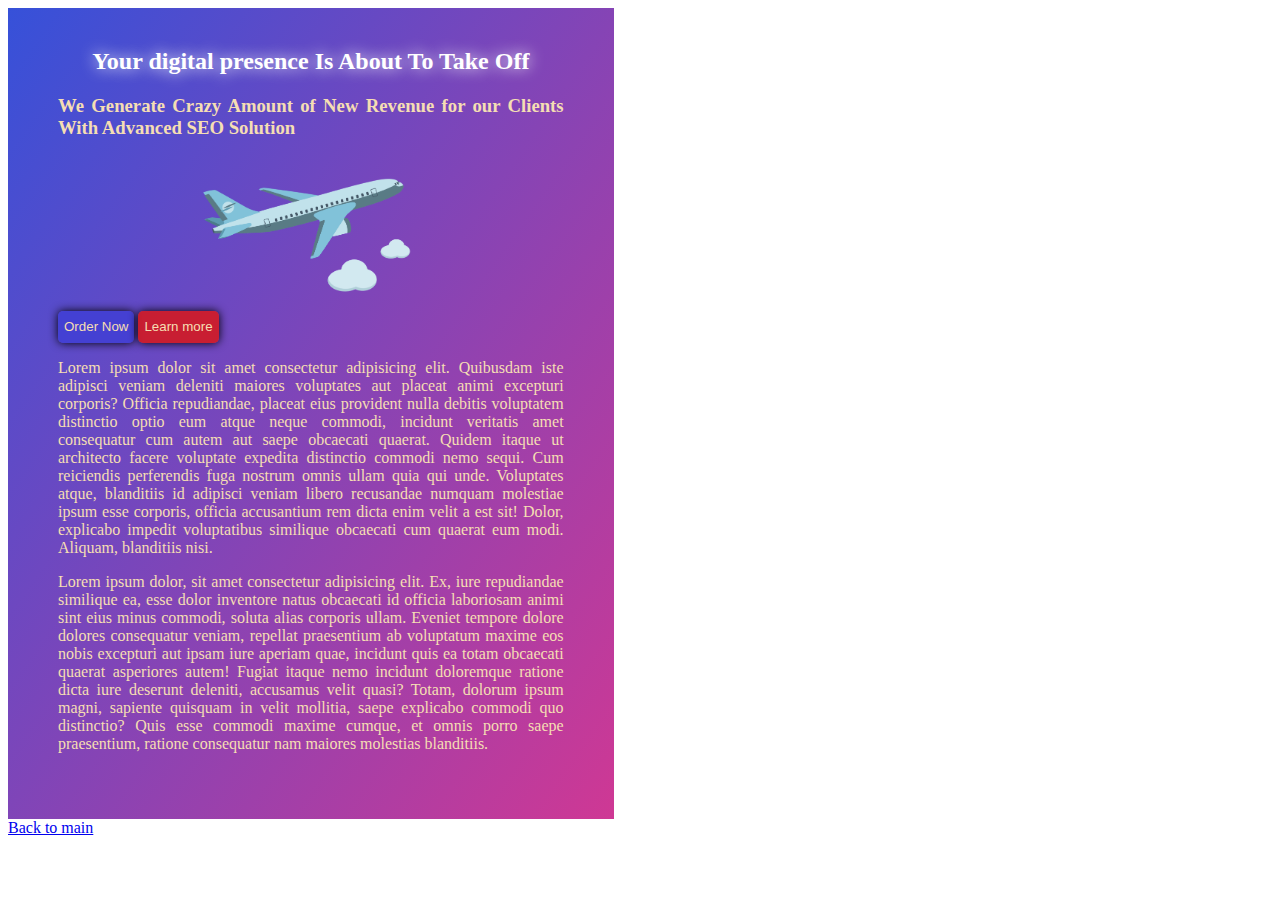
<file: HomeWorkThree/index.html>
<!DOCTYPE html>
<html lang="en">
<head>
    <meta charset="UTF-8">
    <meta http-equiv="X-UA-Compatible" content="IE=edge">
    <meta name="viewport" content="width=device-width, initial-scale=1.0">
    <title>Document</title>
    <link rel="stylesheet" href="./assets/css/style.css">
</head>
<body>
    <main>
        <h2>Your digital presence Is About To Take Off</h2>

        <h3>We Generate Crazy Amount of New Revenue for our Clients
            With Advanced SEO Solution</h3>

        <img class="picher" src="./assets/img/plain.png" alt="">

        <button class="blue-button">Order Now</button>

        <button class="red-button">Learn more</button>

        <p>Lorem ipsum dolor sit amet consectetur adipisicing elit. Quibusdam iste adipisci veniam deleniti maiores voluptates aut placeat animi excepturi corporis? Officia repudiandae, placeat eius provident nulla debitis voluptatem distinctio optio eum atque neque commodi, incidunt veritatis amet consequatur cum autem aut saepe obcaecati quaerat. Quidem itaque ut architecto facere voluptate expedita distinctio commodi nemo sequi. Cum reiciendis perferendis fuga nostrum omnis ullam quia qui unde. Voluptates atque, blanditiis id adipisci veniam libero recusandae numquam molestiae ipsum esse corporis, officia accusantium rem dicta enim velit a est sit! Dolor, explicabo impedit voluptatibus similique obcaecati cum quaerat eum modi. Aliquam, blanditiis nisi.</p>

        <p>Lorem ipsum dolor, sit amet consectetur adipisicing elit. Ex, iure repudiandae similique ea, esse dolor inventore natus obcaecati id officia laboriosam animi sint eius minus commodi, soluta alias corporis ullam. Eveniet tempore dolore dolores consequatur veniam, repellat praesentium ab voluptatum maxime eos nobis excepturi aut ipsam iure aperiam quae, incidunt quis ea totam obcaecati quaerat asperiores autem! Fugiat itaque nemo incidunt doloremque ratione dicta iure deserunt deleniti, accusamus velit quasi? Totam, dolorum ipsum magni, sapiente quisquam in velit mollitia, saepe explicabo commodi quo distinctio? Quis esse commodi maxime cumque, et omnis porro saepe praesentium, ratione consequatur nam maiores molestias blanditiis.</p>
    </main>
    <a href="../index.html">Back to main</a>
</body>
</html>
</file>
<file: HomeWorkEight/assets/css/style.css>
body {
    width: 65vw;
    margin: 0 auto;
}
table {
    width: 500px;
}
.component-container {
    display: flex;
    flex-direction: column;
}
.component {
    display: flex;
    border: 1px solid black;
    gap: 15px;
}
.content {
    text-align: justify;
}
img {
    width: 80%;
    margin: 30% 15%;
    transition: 0.5s;
}
.component:hover img {
    transform: scale(1.3);
}
button {
    width: 200px;
    height: 30px;
    margin: 5px;
    color: white;
    border: 0;
    transition: 0.5s;
}
.to-cart {
    background-color: orange;
}
.one-click {
    background: green;
    opacity: 0;
}
.component:hover button  {
    opacity: 100;
}
.like {
    opacity: 0;
    transition: 0.5s;
}
.component:hover .like  {
    opacity: 100;
}
.price {
    color: orange;
    font-size: 24px ;
}
</file>
<file: HomeWorkEleven/assets/css/style.css>
body {
    display: grid;
    grid-template-columns: 1fr ;
    grid-template-rows: auto 1fr auto ;
    grid-template-areas: 
        "header"
        "main"
        "footer";
}
header {
    grid-area: header;
    display: grid;
    grid-template-columns: 1fr 1fr 1fr;
    grid-template-rows: 3fr auto;
    grid-template-areas: 
        "main-plate main-plate main-plate"
        "main-plate main-plate main-plate"
        "main-plate main-plate main-plate"
        "handbags-plate watch-plate shoes-plate";
    gap: 20px;
}
main {
    grid-area: main;
}
footer {
    grid-area: footer;
}
.main.plate {
    background-image: url(../img/main.jpg);
    grid-area: main-plate ;
    height: 500px;
}
.handbags.plate {
    background-image: url(../img/handbag.jpg);
    grid-area: handbags-plate ;
}
.watch.plate {
    background-image: url(../img/watch.jpg);
    grid-area: watch-plate ;
}
.shoes.plate {
    background-image: url(../img/shoes.jpg);
    grid-area: shoes-plate ;
}
.plate {
    height: 150px;
    background-size:cover;
    background-position: center;
}
.component-container {
    display: grid;
    grid-template-columns: 1fr 1fr 1fr 1fr;
    grid-template-rows: 1fr 1fr;
    gap: 20px;
}
</file>
<file: HomeWorkFive/assets/css/style.css>
@font-face {
    font-family: 'AlfaSlabOne';
    src: url(../fonts/AlfaSlabOne-Regular.ttf);
    font-family: 'Cairo';
    src: url(../fonts/Cairo-SemiBold.ttf);
    font-family: 'CarterOne';
    src: url(../fonts/CarterOne-Regular.ttf);
    font-family: 'Caveat';
    src: url(../fonts/Caveat-SemiBold.ttf);
    font-family: 'Cookie';
    src: url(../fonts/Cookie-Regular.ttf);
    font-family: 'DMMono';
    src: url(../fonts/DMMono-Regular.ttf);
    font-family: 'Mali';
    src: url(../fonts/Mali-Regular.ttf);
    font-family: 'Oswald';
    src: url(../fonts/Oswald-Light.ttf);
    font-display: swap;
}
body {
    margin: 0px;
}
article {
    height: 100vh;
    width: 40vw;
    background:url(../img/road.jpg);
    background-size: cover;
    text-align: center;
    padding: 30px;
    border-left: 40px solid rgb(197, 12, 12);
    border-right: 40px solid rgb(57, 57, 207);
    margin: 0px auto;
}
.first {
    font-size: 3em ;
    color: rgb(250, 95, 95);
    font-family: 'AlfaSlabOne';
}
.second {
    color: white;
    font-size: 20px;
    font-family: 'Cairo';
}
.third {
    color: white;
    font-size: 30px;
    font-family: 'CarterOne';
}
.fourth {
    color: white;
    font-size: 15px;
    font-family: 'Caveat';
}
.fiveth {
    color: orange;
    text-shadow: 0px 0px 10px orange;
    font-size: 20px;
    font-family: 'Cookie';
}
.sixth {
    color: white;
    font-size: 25px;
    font-family: 'DMMono';
}
.seventh {
    transform: rotate(3deg);
    background-color: white;
    box-shadow: 0px 0px 15px white;
    border-radius: 5px;
    font-family: 'Mali';
}
.eighth {
    text-align: right;
    color: white;
    font-family: 'Oswald';
}
span {
    color: rgb(235, 79, 79);
}
</file>
<file: HomeWorkFour/assets/css/style.css>
.container {
    width: 70vw;
    margin: 0px auto;
}
p {
    text-align: justify;
}
.header {
    margin: 0px auto;
    background-image: url(../img/background.jpg);
}
.picture {
    width: 100%;
    height: 100px;
    object-fit: cover;
    box-shadow: 0px 0px 15px black;
    border-radius: 5px;
}
body {
    margin: 0;
}
article {
    width: 70vw;
    margin: 0px auto;
}
</file>
<file: HomeWorkNine/assets/css/style.css>
/*Здесь может быть ваш CSS*\
</file>
<file: HomeWorkThirteen/assets/css/style.css>
body {
    display: grid;
    grid-template-columns: 1fr ;
    grid-template-rows: auto 1fr auto ;
    grid-template-areas: 
        "header"
        "main"
        "footer";
}
header {
    grid-area: header;
    display: grid;
    grid-template-columns: 1fr;
    grid-template-rows: 1fr 1fr 1fr 1fr;
    grid-template-areas: 
        "main-plate"
        "main-plate"
        "main-plate"
        "handbags-plate" 
        "watch-plate" 
        "shoes-plate";
    gap: 10px;
}
.main.plate {
    background-image: url(../img/main.jpg);
    grid-area: main-plate ;
    height: 500px;
}
.handbags.plate {
    background-image: url(../img/handbag.jpg);
    grid-area: handbags-plate ;
}
.watch.plate {
    background-image: url(../img/watch.jpg);
    grid-area: watch-plate ;
}
.shoes.plate {
    background-image: url(../img/shoes.jpg);
    grid-area: shoes-plate ;
}
.plate {
    height: 150px;
    background-size:cover;
    background-position: center;
}
.component-container {
    display: grid;
    grid-template-columns: 1fr;
    grid-template-rows: 1fr;
    gap: 20px;
}
@media (min-width:800px) {
    header{
        grid-template-columns: 1fr 1fr 1fr;
        grid-template-rows: 3fr auto;
        grid-template-areas: 
            "main-plate main-plate main-plate"
            "main-plate main-plate main-plate"
            "main-plate main-plate main-plate"
            "handbags-plate watch-plate shoes-plate";
    }
    .component-container {
        grid-template-columns: 1fr 1fr 1fr 1fr;
        grid-template-rows: 1fr 1fr;
    }
}
</file>
<file: HomeWorkThree/assets/css/style.css>
main {
    width: 40%;
    background : linear-gradient(125deg, rgb(54,81,217), 
    rgb(207,56,148));
    padding: 20px 50px 50px 50px;
    
}
h2 {
    text-align: center;
    color: white;
    text-shadow: 0px 0px 15px white;
}
h3 {
    text-align: justify;
    color: wheat;
}
.picher {
    display: block;
    margin-left: auto;
    margin-right: auto;
    width: 50%;
    
}
p {
    color: wheat;
    text-align: justify;
}
.blue-button {
    color: wheat;
    background-color: rgba(61, 61, 214, 0.774);
    box-shadow: 0px 0px 10px black;
    border-radius: 5px;
    line-height: 30px;
    border: none;
}
.red-button {
    color: wheat;
    background-color: rgba(219, 21, 21, 0.836);
    box-shadow: 0px 0px 10px black;
    border-radius: 5px;
    line-height: 30px;
    border: none;
}
</file>
